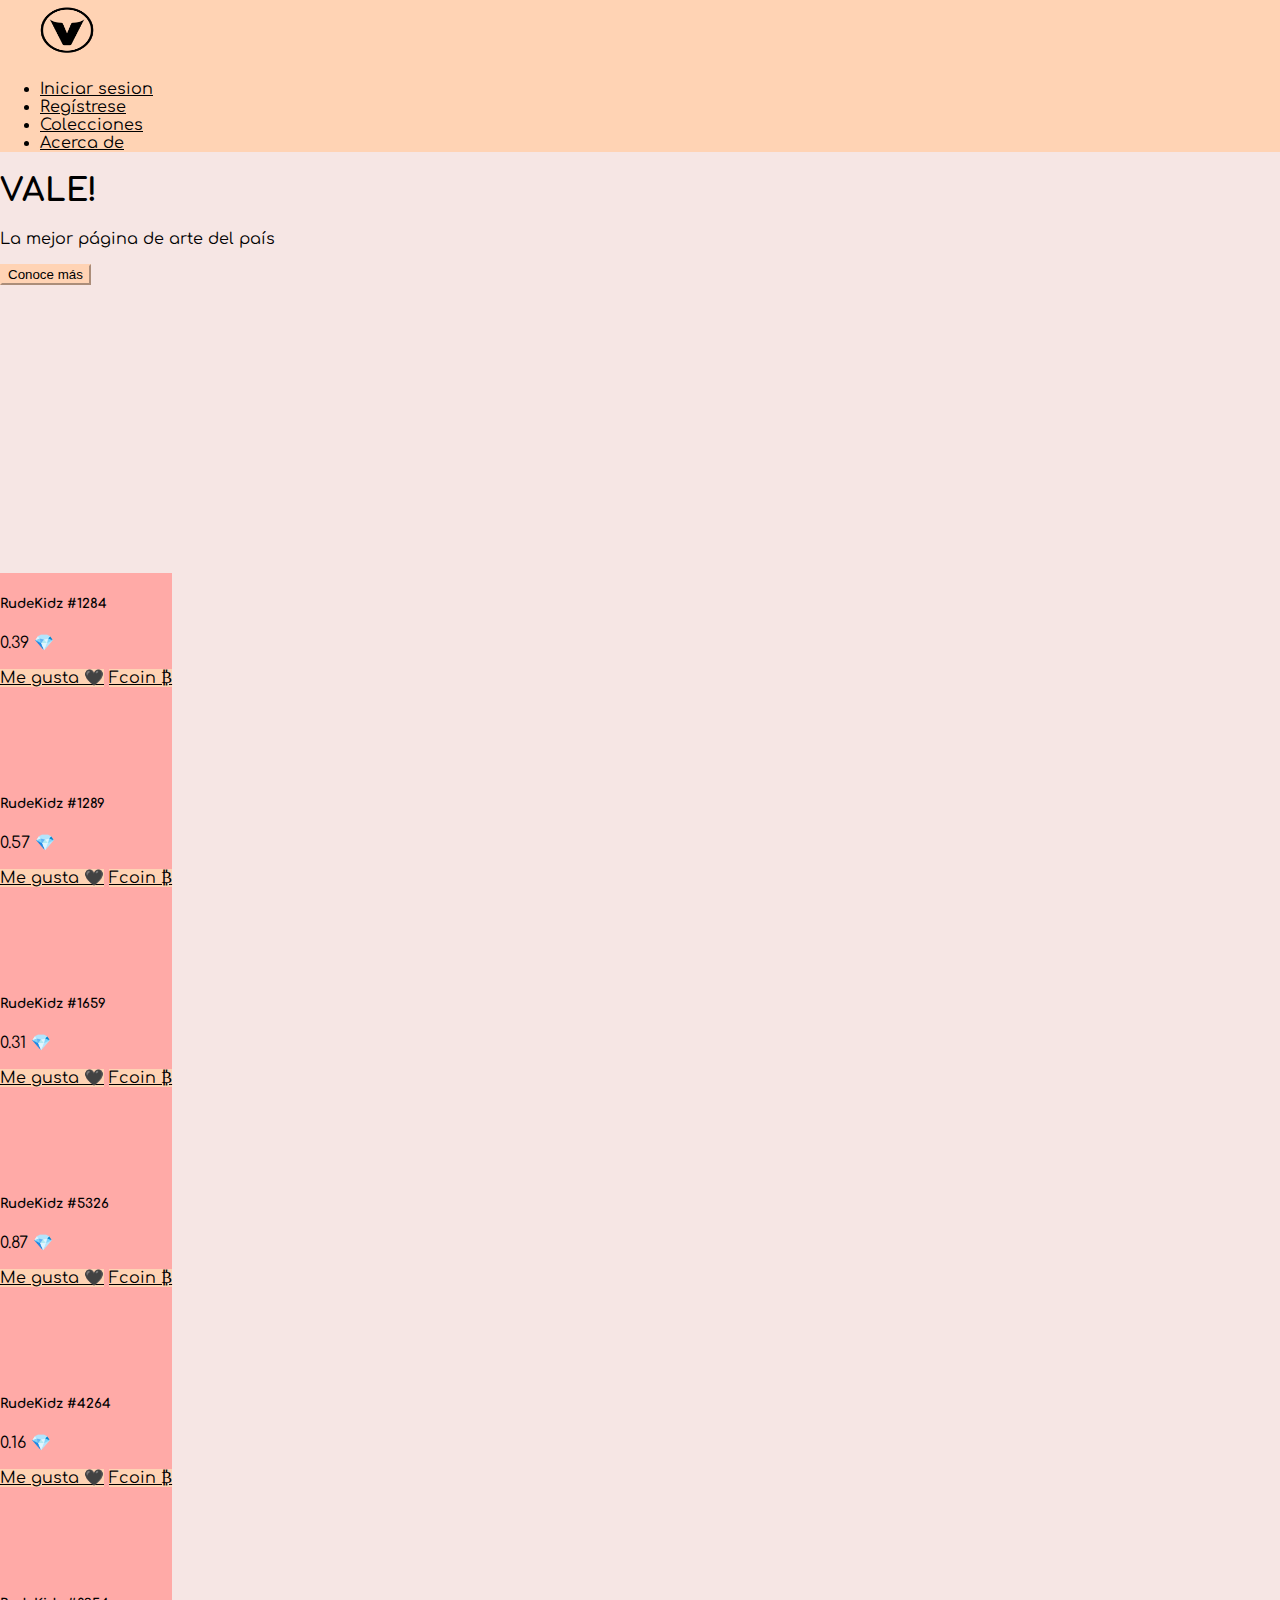
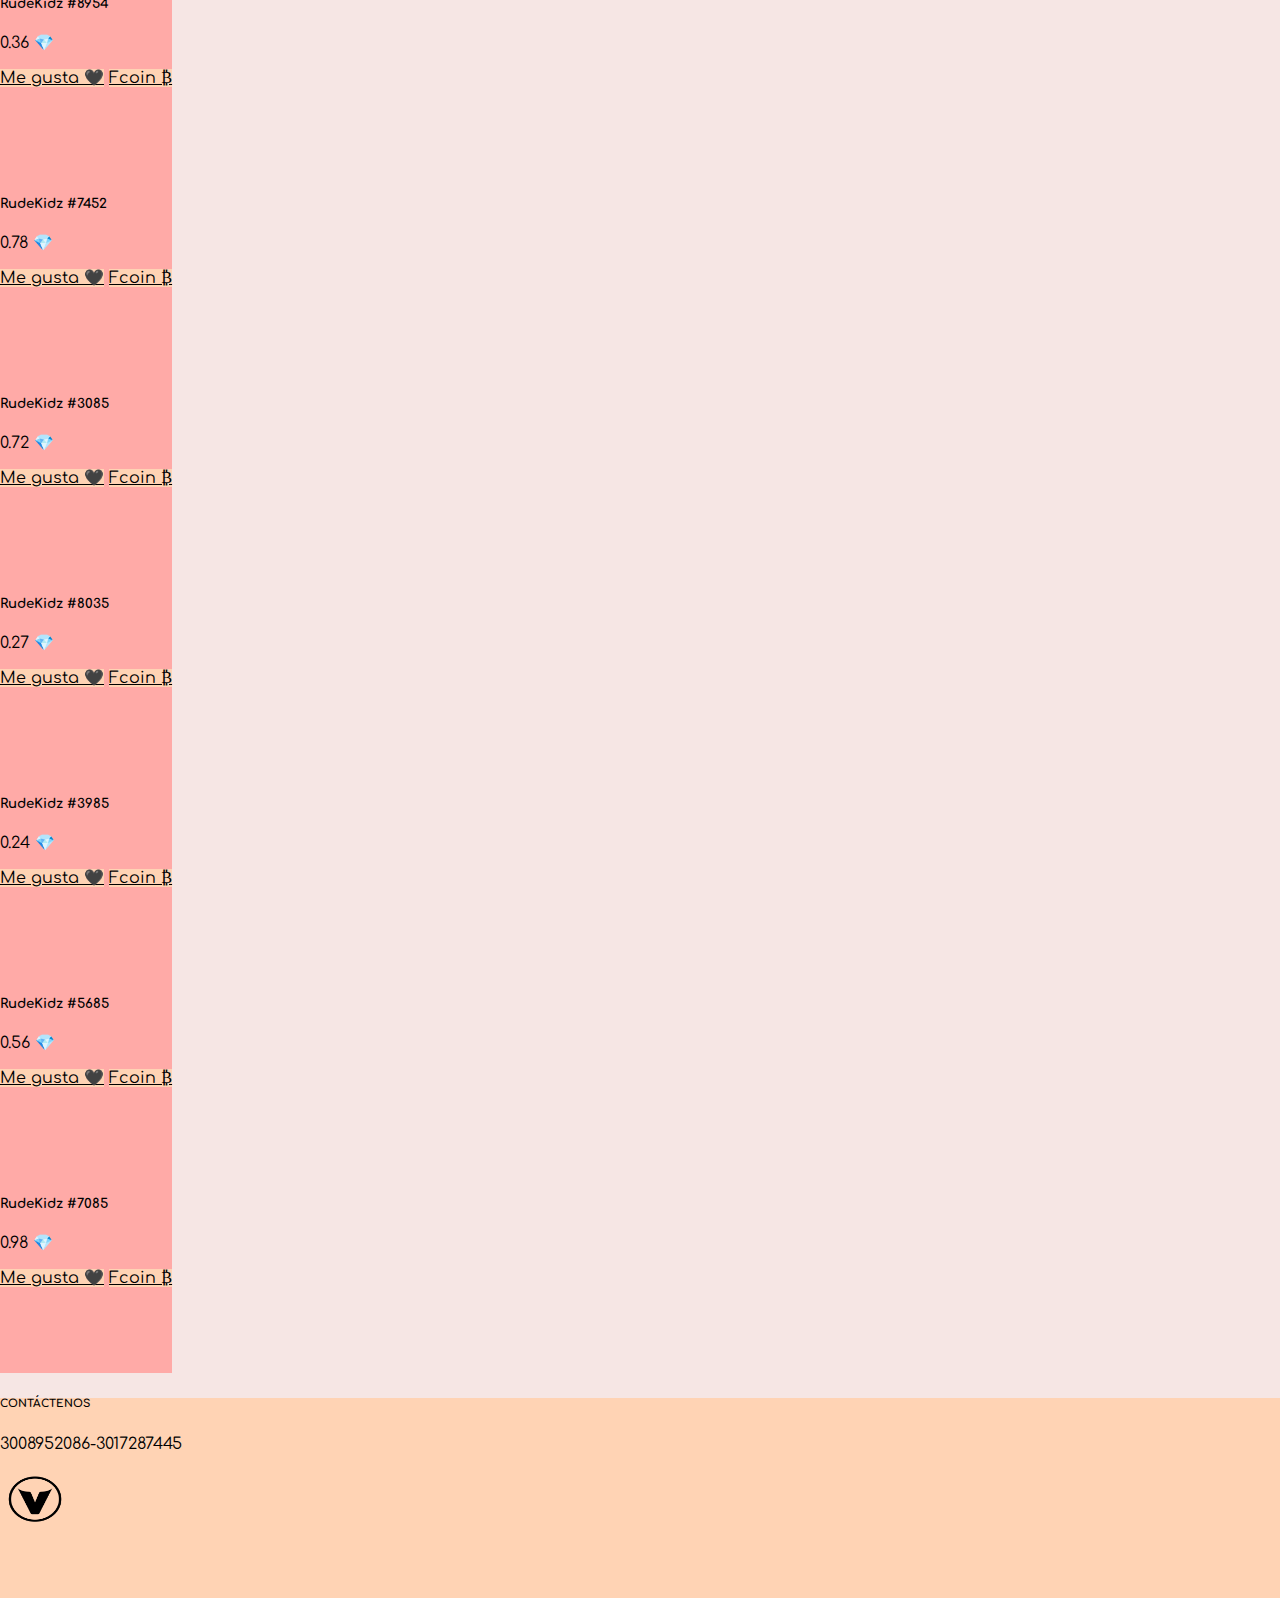
<file: src/main/webapp/index.html>
<!DOCTYPE html>
<html lang="es">
<!-- informacion de la pagina, fuentes y bootstrap -->
<head>
    <meta charset="UTF-8">
    <title>Vale!</title>
    <link href="https://cdn.jsdelivr.net/npm/bootstrap@5.1.3/dist/css/bootstrap.min.css" rel="stylesheet"
          integrity="sha384-1BmE4kWBq78iYhFldvKuhfTAU6auU8tT94WrHftjDbrCEXSU1oBoqyl2QvZ6jIW3" crossorigin="anonymous">
    <link rel="stylesheet" href=./styles/styles.css>
    <link rel="preconnect" href="https://fonts.googleapis.com">
    <link rel="preconnect" href="https://fonts.gstatic.com" crossorigin>
    <link href="https://fonts.googleapis.com/css2?family=Comfortaa:wght@300&display=swap" rel="stylesheet">

</head>

<body>
<!-- Este es el encabezado que contiene el menu -->
<header>
    <nav class="navbar navbar-expand-lg navbar-light" style="background-color:#FFD3B4">
        <a class="navbar-brand" href="index.html">
            <img src="./assets/V_(logo_2010).svg.png" alt="" width="70" height="60">
        </a>
        <ul class="nav">
            <li class="nav-item">
                <a class="nav-link active" aria-current="page" href="Ingresar.html">Iniciar sesion</a>
            </li>
            <li class="nav-item">
                <a class="nav-link" href="registro.html">Regístrese</a>
            </li>
            <li class="nav-item">
                <a class="nav-link" href="#colecciones">Colecciones</a>
            </li>
            <li class="nav-item">
                <a class="nav-link" href="#acerca de">Acerca de</a>
            </li>
        </ul>
    </nav>
    <div class="cover d-flex  justify-content-center align-items-center flex-column">
        <h1>
            VALE!
        </h1>
        <p>
            La mejor página de arte del país
        </p>
        <button class="btn btn-warning">
            Conoce más
        </button>
    </div>
</header>
<!-- Toda esta seccion pertenece a los NFTs -->
<section>
    <div class="container mt-5 mb-5  " id="colecciones">

        <div class="row justify-content-center">
            <div class="col-12 col-sm-6 col-md-4 col-lg-3 mt-2">
                <div class="card">
                    <div class="cover cover-small" style="background-image:url(https://lh3.googleusercontent.com/ZqSBa7z6umZTcSxAW_ux840NmefFD2r4HU-S7TdN4EnkFFVCS3aLbt-4MV9lIeI57pgJj1Tt6UI31ggeqp26RWwXk7HEDhicTv985g=w286) ;"></div>
                    <div class="card-body">
                        <h5 class="card-title">RudeKidz #1284</h5>
                        <p class="card-text">0.39 &#x1F48E</p>
                        <a href="Ingresar.html" class="btn btn-primary">Me gusta &#128420</a>
                        <a href="Ingresar.html" class="btn btn-primary">Fcoin &#8383 </a>
                    </div>
                </div>
            </div>

            <div class="col-12 col-sm-6 col-md-4 col-lg-3 mt-2">
                <div class="card">
                    <div class="cover cover-small" style="background-image:url(https://lh3.googleusercontent.com/8rx6Odhi2tma8qhoeL7E2NBSjCaniZPyg0JBpnRm1-rik_zxD8veBG_p5sXXUYpRG4BU6-WyTGzExXbc29uTXM8RggCVp2bXT8oGLw=w286) ;"></div>
                    <div class="card-body">
                        <h5 class="card-title">RudeKidz #1289 </h5>
                        <p class="card-text">0.57 &#x1F48E </p>
                        <a href="Ingresar.html" class="btn btn-primary">Me gusta &#128420</a>
                        <a href="Ingresar.html" class="btn btn-primary">Fcoin &#8383 </a>
                    </div>
                </div>
            </div>

            <div class="col-12 col-sm-6 col-md-4 col-lg-3 mt-2">
                <div class="card">
                    <div class="cover cover-small" style="background-image:url(https://lh3.googleusercontent.com/N8__4Z-lsQEnTd8JO_P-3pPB-7i_C41czbw1doZnl4sIIpilh4yv74587R9HkpmRlERdIeX6lb4tJpG3eHuHkiOuyh1Or-ya8n9z=w286) ;"></div>
                    <div class="card-body">
                        <h5 class="card-title">RudeKidz #1659 </h5>
                        <p class="card-text">0.31 &#x1F48E</p>
                        <a href="Ingresar.html" class="btn btn-primary">Me gusta &#128420</a>
                        <a href="Ingresar.html" class="btn btn-primary">Fcoin &#8383 </a>
                    </div>
                </div>
            </div>

            <div class="col-12 col-sm-6 col-md-4 col-lg-3 mt-2">
                <div class="card">
                    <div class="cover cover-small" style="background-image:url(https://lh3.googleusercontent.com/kiMK5F6sjf8Dgza5mDXIIIkuabjchdhPqtNrlcCQSb0OpiRTJS8vzcMWKN5-YuizBFdLWhjoq6aqZTkAT49UkFMTqvi7gTE_6bi4tFQ=w286) ;"></div>
                    <div class="card-body">
                        <h5 class="card-title">RudeKidz #5326 </h5>
                        <p class="card-text">0.87 &#x1F48E</p>
                        <a href="Ingresar.html" class="btn btn-primary">Me gusta &#128420</a>
                        <a href="Ingresar.html" class="btn btn-primary">Fcoin &#8383 </a>
                    </div>
                </div>
            </div>

            <div class="col-12 col-sm-6 col-md-4 col-lg-3 mt-2">
                <div class="card">
                    <div class="cover cover-small" style="background-image:url(https://lh3.googleusercontent.com/CtikgQ3yF5BwGgxdDiXWcUULrKtR88IEKSHb2U3vkVSSskaO63g-6NdzYMmzz-YoydgAlF_CNHJ4gyH6PG573UH6VImp2knyfTSR=w286) ;"></div>
                    <div class="card-body">
                        <h5 class="card-title">RudeKidz #4264 </h5>
                        <p class="card-text">0.16 &#x1F48E</p>
                        <a href="Ingresar.html" class="btn btn-primary">Me gusta &#128420</a>
                        <a href="Ingresar.html" class="btn btn-primary">Fcoin &#8383 </a>
                    </div>
                </div>
            </div>

            <div class="col-12 col-sm-6 col-md-4 col-lg-3 mt-2">
                <div class="card">
                    <div class="cover cover-small" style="background-image:url(https://lh3.googleusercontent.com/QLFWtwpnc01fcTFM4Motbp296kM9Viv3IXmcfkoMlEL5IzMANfnRDB0z8W4eBdPIlYmjLnV9wwA8__zvbkkfMwIQWxegeZdQq_a6Sg=w286) ;"></div>
                    <div class="card-body">
                        <h5 class="card-title">RudeKidz #8954 </h5>
                        <p class="card-text">0.36 &#x1F48E</p>
                        <a href="Ingresar.html" class="btn btn-primary">Me gusta &#128420</a>
                        <a href="Ingresar.html" class="btn btn-primary">Fcoin &#8383 </a>
                    </div>
                </div>
            </div>

            <div class="col-12 col-sm-6 col-md-4 col-lg-3 mt-2">
                <div class="card">
                    <div class="cover cover-small" style="background-image:url(https://lh3.googleusercontent.com/HLLghMW8zk3QyJWqWowpfJf2D7gK6rhq_E039gzuPALEFNd_CFuiUuPEJrNmeaSCsf6OTwkhRPhOgBHthlswI2OUr-ME6HdQj3Xv7A=w286) ;"></div>
                    <div class="card-body">
                        <h5 class="card-title">RudeKidz #7452 </h5>
                        <p class="card-text">0.78 &#x1F48E</p>
                        <a href="Ingresar.html" class="btn btn-primary">Me gusta &#128420</a>
                        <a href="Ingresar.html" class="btn btn-primary">Fcoin &#8383 </a>
                    </div>
                </div>
            </div>

            <div class="col-12 col-sm-6 col-md-4 col-lg-3 mt-2">
                <div class="card">
                    <div class="cover cover-small" style="background-image:url(https://lh3.googleusercontent.com/_wS9uIxieBvkPoEAmNsppTQwFDHhshs7BAFHuis-FkPwOqsW5-4MHcE0BhlpSG8Dkjy97uH9_rnsGOL-d3tOkZbBIFQHS2UVCzfaNg=w286) ;"></div>
                    <div class="card-body">
                        <h5 class="card-title">RudeKidz #3085 </h5>
                        <p class="card-text">0.72 &#x1F48E</p>
                        <a href="Ingresar.html" class="btn btn-primary">Me gusta &#128420</a>
                        <a href="Ingresar.html" class="btn btn-primary">Fcoin &#8383 </a>
                    </div>
                </div>
            </div>

            <div class="col-12 col-sm-6 col-md-4 col-lg-3 mt-2">
                <div class="card">
                    <div class="cover cover-small" style="background-image:url(https://lh3.googleusercontent.com/JJIcaWJZj7ltpiDpterflDxzhRr2l-X-p--zlUbUM8kh23DS_XY4K7QVtPhu-Ntan1PW0iaDCMKxIIDH1lhbXZWyfLDaRf7L-jyfX_4=w286) ;"></div>
                    <div class="card-body">
                        <h5 class="card-title">RudeKidz #8035 </h5>
                        <p class="card-text">0.27 &#x1F48E</p>
                        <a href="Ingresar.html" class="btn btn-primary">Me gusta &#128420</a>
                        <a href="Ingresar.html" class="btn btn-primary">Fcoin &#8383 </a>
                    </div>
                </div>
            </div>

            <div class="col-12 col-sm-6 col-md-4 col-lg-3 mt-2">
                <div class="card">
                    <div class="cover cover-small" style="background-image:url(https://lh3.googleusercontent.com/uesgLNkXBqdiQ33H1MS4c9rI7dZfhSNM4WZN0vMO2beNLTFTOWShpd4DZzZdwvpuZDafN6uxBuIBj1F5ubzeB-Wuoe5d-we0PaaCQg=w286) ;"></div>
                    <div class="card-body">
                        <h5 class="card-title">RudeKidz #3985 </h5>
                        <p class="card-text">0.24 &#x1F48E</p>
                        <a href="Ingresar.html" class="btn btn-primary">Me gusta &#128420</a>
                        <a href="Ingresar.html" class="btn btn-primary">Fcoin &#8383 </a>
                    </div>
                </div>
            </div>

            <div class="col-12 col-sm-6 col-md-4 col-lg-3 mt-2">
                <div class="card">
                    <div class="cover cover-small" style="background-image:url(https://lh3.googleusercontent.com/-yuxbYKN1D0xyP8StLL14yLmR9mIe0_TeE_bw2ltS8au2Rao_DxxdGAwpxowr3onnZVbWsx8G2hFiNMXzkJflSpMLR2tiJ6wrXo4=w286) ;"></div>
                    <div class="card-body">
                        <h5 class="card-title">RudeKidz #5685 </h5>
                        <p class="card-text">0.56 &#x1F48E</p>
                        <a href="Ingresar.html" class="btn btn-primary">Me gusta &#128420</a>
                        <a href="Ingresar.html" class="btn btn-primary">Fcoin &#8383 </a>
                    </div>
                </div>
            </div>

            <div class="col-12 col-sm-6 col-md-4 col-lg-3 mt-2">
                <div class="card">
                    <div class="cover cover-small" style="background-image:url(https://lh3.googleusercontent.com/AxzkT8hv3nnF5KROxMmQT9Wy-bs7bVVdMb8hQDlBZYceTksFqEtSK9nsOeYOCTNVyUyTu0hqffhX0HJPY5_A17oilETuo4632Rhbmv8=w286) ;"></div>
                    <a href="Colecciones.html"></a>
                    <div class="card-body">
                        <h5 class="card-title">RudeKidz #7085 </h5>
                        <p class="card-text">0.98 &#x1F48E</p>
                        <a href="Ingresar.html" class="btn btn-primary">Me gusta &#128420</a>
                        <a href="Ingresar.html" class="btn btn-primary">Fcoin &#8383 </a>
                    </div>
                </div>
            </div>
        </div>
    </div>
</section>
<!-- Este pie de pagina muestra la infromacion donde se pueden remitir -->
<footer>
    <div class="clover d-flex justify-content-center align-items-center flex-column" id="acerca de">
        <h6>
            CONTÁCTENOS
        </h6>
        <p>
            3008952086-3017287445
        </p>
        <img src="./assets/V_(logo_2010).svg.png" alt="" width="70" height="60">
    </div>
</footer>
</body>
</html>
</file>
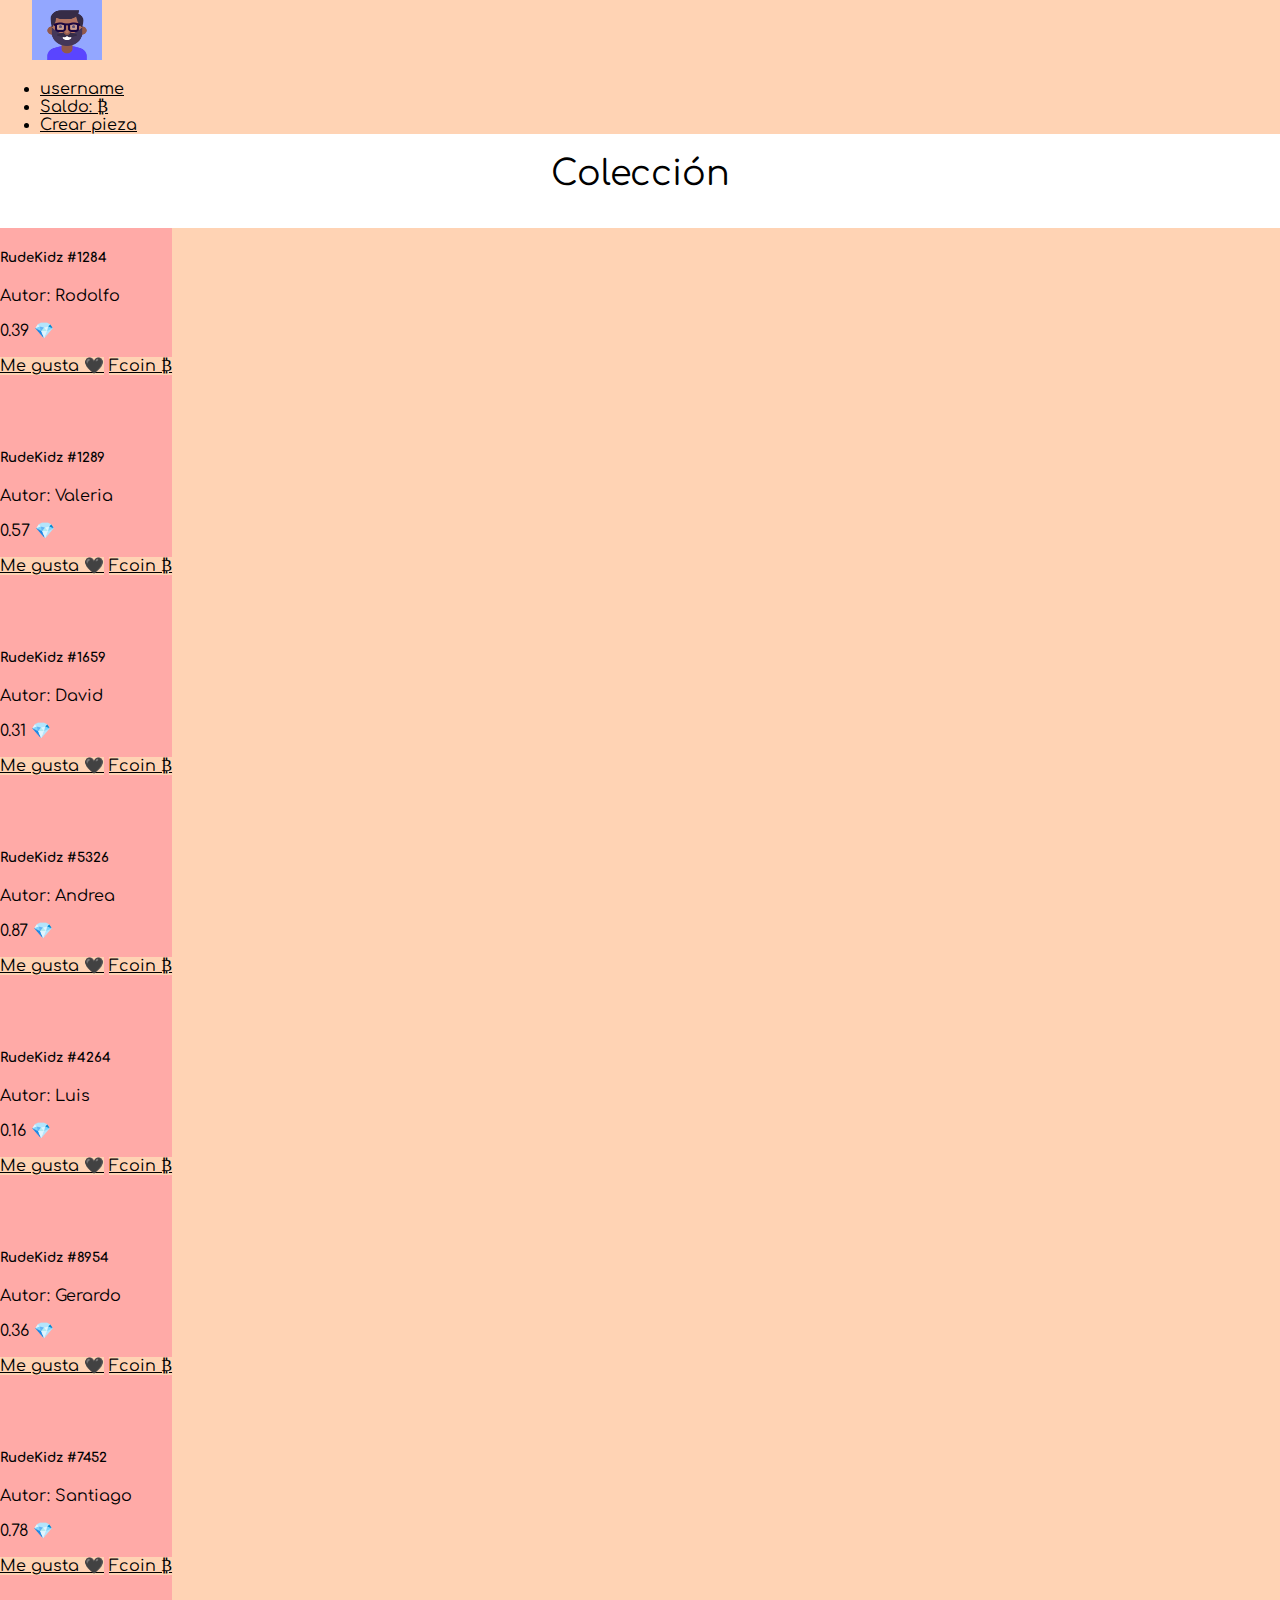
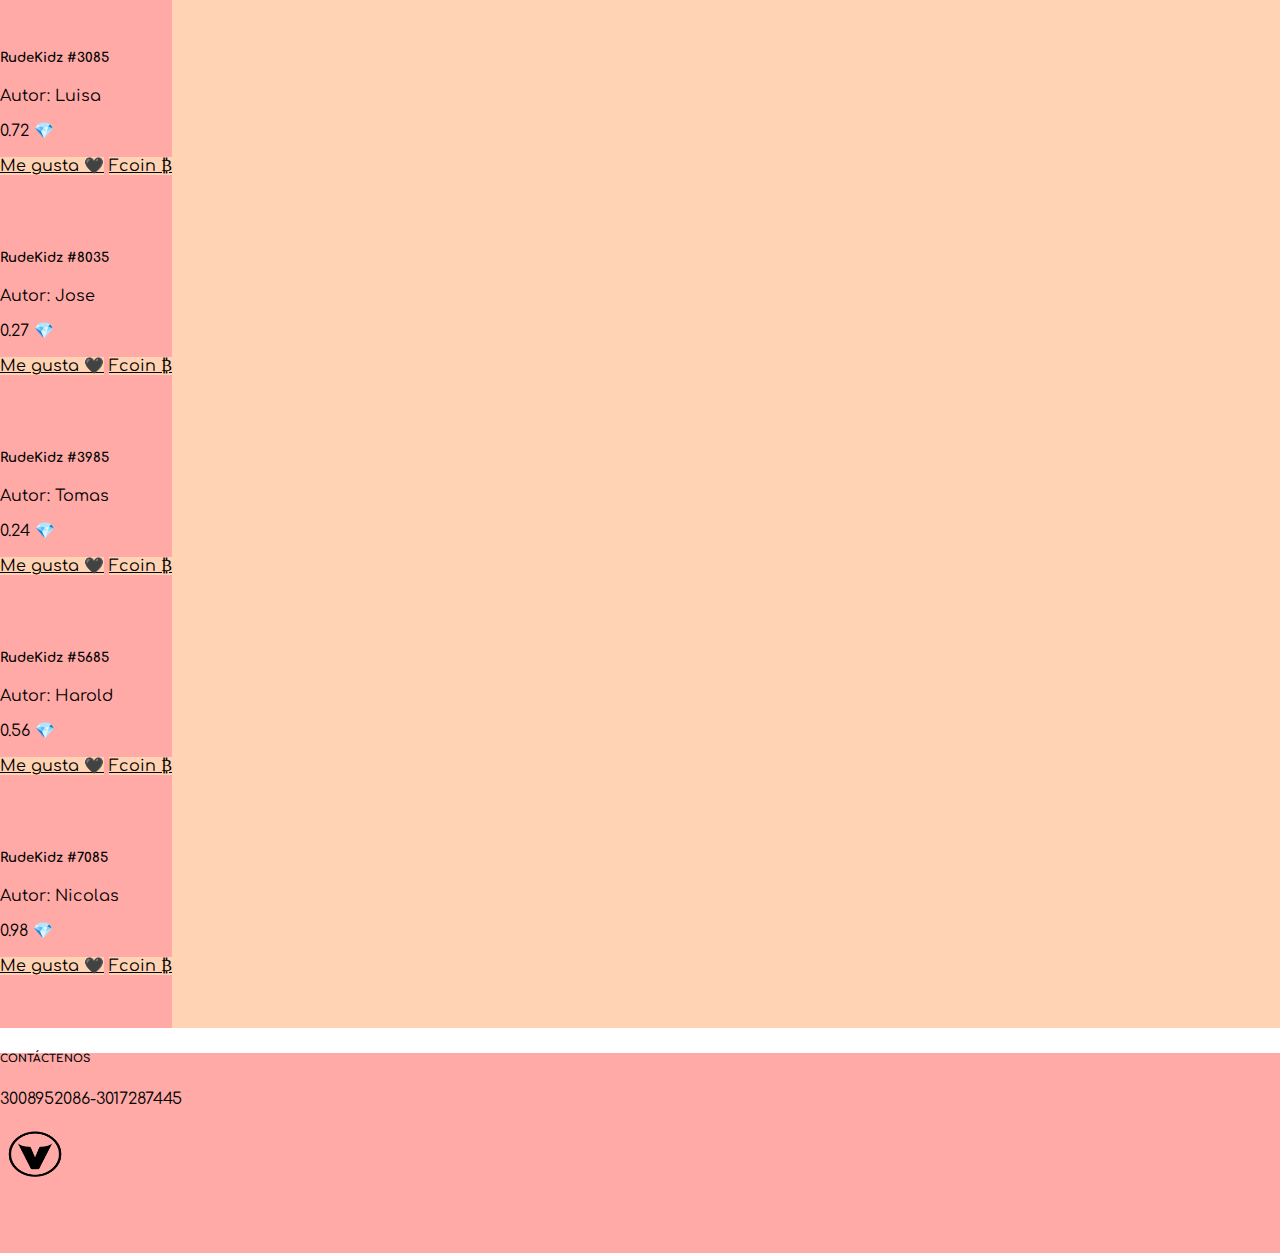
<file: src/main/webapp/coleccionesArtistas.html>
<!DOCTYPE html>
<html lang="es">
<!-- informacion de la pagina, fuentes y bootstrap -->
<head>
    <meta charset="UTF-8">
    <meta http-equiv="X-UA-Compatible" content="IE=edge">
    <meta name="viewport" content="width=device-width, initial-scale=1.0">
    <title>Colecciones artista</title>
    <link href="https://cdn.jsdelivr.net/npm/bootstrap@5.1.3/dist/css/bootstrap.min.css" rel="stylesheet"
          integrity="sha384-1BmE4kWBq78iYhFldvKuhfTAU6auU8tT94WrHftjDbrCEXSU1oBoqyl2QvZ6jIW3" crossorigin="anonymous">
    <link rel="stylesheet" href=./styles/estiloC.css>
    <link rel="preconnect" href="https://fonts.googleapis.com">
    <link rel="preconnect" href="https://fonts.gstatic.com" crossorigin>
    <link href="https://fonts.googleapis.com/css2?family=Comfortaa:wght@300&display=swap" rel="stylesheet">
</head>
<body>
<!-- Este es el encabezado que contiene el menu -->
<header>
    <nav class="navbar navbar-expand-lg navbar-light" style="background-color:#FFD3B4">
        <a class="navbar-brand" href="perfilArtista.html">
            <img src=./assets/avatar1.png alt="" width="70" height="60">
        </a>
        <ul class="nav">
            <li class="nav-item">
                <a class="nav-link active" aria-current="page" href="colecciones_U.html">username</a>
            </li>
            <li class="nav-item">
                <a class="nav-link" aria-current="page" href="recargar.html">Saldo:  &#8383</a>
            </li>
            <li class="nav-item">
                <a class="nav-link" aria-current="page" href="crearPiezas.html">Crear pieza</a>
            </li>
        </ul>
    </nav>
</header>
<!-- Toda esta seccion pertenece a los NFTs -->
<section>
    <p class="titulo">Colección</p>

    <script>
        let form = document.getElementById("log-in-form");
        form.onsubmit = async (e) => {
            e.preventDefault();
            let data = {
                "username": document.getElementById("username").value,
                "password": document.getElementById("password").value,
            }

            let response = await fetch("./api/users/login", {
                "method": "POST",
                "body": JSON.stringify(data),
                "headers": {
                    "Content-type": "application/json"
                }
            });

            let message = response.json();
            alert(message);
            window.location.href = "./perfilComprador.html"
        }

    </script>


    <div class="container mt-5 mb-5  " id="colecciones">

        <div class="row justify-content-center">
            <div class="col-12 col-sm-6 col-md-4 col-lg-3 mt-2">
                <div class="card"><a href=""></a>
                    <div class="cover cover-small"

                         style="background-image:url(https://lh3.googleusercontent.com/ZqSBa7z6umZTcSxAW_ux840NmefFD2r4HU-S7TdN4EnkFFVCS3aLbt-4MV9lIeI57pgJj1Tt6UI31ggeqp26RWwXk7HEDhicTv985g=w286) ;">
                    </div>
                    <div class="card-body">
                        <h5 class="card-title">RudeKidz #1284</h5>
                        <p class="card-text">Autor: Rodolfo</p><p class="card-text">0.39 &#x1F48E</p>
                        <a href="#" class="btn btn-primary">Me gusta &#128420</a>
                        <a href="recargaArtista.html" class="btn btn-primary">Fcoin &#8383 </a>
                    </div>
                </div>
            </div>

            <div class="col-12 col-sm-6 col-md-4 col-lg-3 mt-2">
                <div class="card">
                    <div class="cover cover-small"
                         style="background-image:url(https://lh3.googleusercontent.com/8rx6Odhi2tma8qhoeL7E2NBSjCaniZPyg0JBpnRm1-rik_zxD8veBG_p5sXXUYpRG4BU6-WyTGzExXbc29uTXM8RggCVp2bXT8oGLw=w286) ;">
                    </div>
                    <div class="card-body">
                        <h5 class="card-title">RudeKidz #1289 </h5>
                        <p class="card-text">Autor: Valeria</p><p class="card-text">0.57 &#x1F48E </p>
                        <a href="#" class="btn btn-primary">Me gusta &#128420</a>
                        <a href="recargaArtista.html" class="btn btn-primary">Fcoin &#8383 </a>
                    </div>
                </div>
            </div>

            <div class="col-12 col-sm-6 col-md-4 col-lg-3 mt-2">
                <div class="card">
                    <div class="cover cover-small"
                         style="background-image:url(https://lh3.googleusercontent.com/N8__4Z-lsQEnTd8JO_P-3pPB-7i_C41czbw1doZnl4sIIpilh4yv74587R9HkpmRlERdIeX6lb4tJpG3eHuHkiOuyh1Or-ya8n9z=w286) ;">
                    </div>
                    <div class="card-body">
                        <h5 class="card-title">RudeKidz #1659 </h5>
                        <p class="card-text">Autor: David</p><p class="card-text">0.31 &#x1F48E</p>
                        <a href="#" class="btn btn-primary">Me gusta &#128420</a>
                        <a href="recargaArtista.html" class="btn btn-primary">Fcoin &#8383 </a>
                    </div>
                </div>
            </div>

            <div class="col-12 col-sm-6 col-md-4 col-lg-3 mt-2">
                <div class="card">
                    <div class="cover cover-small"
                         style="background-image:url(https://lh3.googleusercontent.com/kiMK5F6sjf8Dgza5mDXIIIkuabjchdhPqtNrlcCQSb0OpiRTJS8vzcMWKN5-YuizBFdLWhjoq6aqZTkAT49UkFMTqvi7gTE_6bi4tFQ=w286) ;">
                    </div>
                    <div class="card-body">
                        <h5 class="card-title">RudeKidz #5326 </h5>
                        <p class="card-text">Autor: Andrea</p><p class="card-text">0.87 &#x1F48E</p>
                        <a href="#" class="btn btn-primary">Me gusta &#128420</a>
                        <a href="recargaArtista.html" class="btn btn-primary">Fcoin &#8383 </a>
                    </div>
                </div>
            </div>

            <div class="col-12 col-sm-6 col-md-4 col-lg-3 mt-2">
                <div class="card">
                    <div class="cover cover-small"
                         style="background-image:url(https://lh3.googleusercontent.com/CtikgQ3yF5BwGgxdDiXWcUULrKtR88IEKSHb2U3vkVSSskaO63g-6NdzYMmzz-YoydgAlF_CNHJ4gyH6PG573UH6VImp2knyfTSR=w286) ;">
                    </div>
                    <div class="card-body">
                        <h5 class="card-title">RudeKidz #4264 </h5>
                        <p class="card-text">Autor: Luis</p><p class="card-text">0.16 &#x1F48E</p>
                        <a href="#" class="btn btn-primary">Me gusta &#128420</a>
                        <a href="recargaArtista.html" class="btn btn-primary">Fcoin &#8383 </a>
                    </div>
                </div>
            </div>

            <div class="col-12 col-sm-6 col-md-4 col-lg-3 mt-2">
                <div class="card">
                    <div class="cover cover-small"
                         style="background-image:url(https://lh3.googleusercontent.com/QLFWtwpnc01fcTFM4Motbp296kM9Viv3IXmcfkoMlEL5IzMANfnRDB0z8W4eBdPIlYmjLnV9wwA8__zvbkkfMwIQWxegeZdQq_a6Sg=w286) ;">
                    </div>
                    <div class="card-body">
                        <h5 class="card-title">RudeKidz #8954 </h5>
                        <p class="card-text">Autor: Gerardo</p><p class="card-text">0.36 &#x1F48E</p>
                        <a href="#" class="btn btn-primary">Me gusta &#128420</a>
                        <a href="recargaArtista.html" class="btn btn-primary">Fcoin &#8383 </a>
                    </div>
                </div>
            </div>

            <div class="col-12 col-sm-6 col-md-4 col-lg-3 mt-2">
                <div class="card">
                    <div class="cover cover-small"
                         style="background-image:url(https://lh3.googleusercontent.com/HLLghMW8zk3QyJWqWowpfJf2D7gK6rhq_E039gzuPALEFNd_CFuiUuPEJrNmeaSCsf6OTwkhRPhOgBHthlswI2OUr-ME6HdQj3Xv7A=w286) ;">
                    </div>
                    <div class="card-body">
                        <h5 class="card-title">RudeKidz #7452 </h5>
                        <p class="card-text">Autor: Santiago</p><p class="card-text">0.78 &#x1F48E</p>
                        <a href="#" class="btn btn-primary">Me gusta &#128420</a>
                        <a href="recargaArtista.html" class="btn btn-primary">Fcoin &#8383 </a>
                    </div>
                </div>
            </div>

            <div class="col-12 col-sm-6 col-md-4 col-lg-3 mt-2">
                <div class="card">
                    <div class="cover cover-small"
                         style="background-image:url(https://lh3.googleusercontent.com/_wS9uIxieBvkPoEAmNsppTQwFDHhshs7BAFHuis-FkPwOqsW5-4MHcE0BhlpSG8Dkjy97uH9_rnsGOL-d3tOkZbBIFQHS2UVCzfaNg=w286) ;">
                    </div>
                    <div class="card-body">
                        <h5 class="card-title">RudeKidz #3085 </h5>
                        <p class="card-text">Autor: Luisa</p><p class="card-text">0.72 &#x1F48E</p>
                        <a href="#" class="btn btn-primary">Me gusta &#128420</a>
                        <a href="recargaArtista.html" class="btn btn-primary">Fcoin &#8383 </a>
                    </div>
                </div>
            </div>

            <div class="col-12 col-sm-6 col-md-4 col-lg-3 mt-2">
                <div class="card">
                    <div class="cover cover-small"
                         style="background-image:url(https://lh3.googleusercontent.com/JJIcaWJZj7ltpiDpterflDxzhRr2l-X-p--zlUbUM8kh23DS_XY4K7QVtPhu-Ntan1PW0iaDCMKxIIDH1lhbXZWyfLDaRf7L-jyfX_4=w286) ;">
                    </div>
                    <div class="card-body">
                        <h5 class="card-title">RudeKidz #8035 </h5>
                        <p class="card-text">Autor: Jose</p><p class="card-text">0.27 &#x1F48E</p>
                        <a href="#" class="btn btn-primary">Me gusta &#128420</a>
                        <a href="recargaArtista.html" class="btn btn-primary">Fcoin &#8383 </a>
                    </div>
                </div>
            </div>

            <div class="col-12 col-sm-6 col-md-4 col-lg-3 mt-2">
                <div class="card">
                    <div class="cover cover-small"
                         style="background-image:url(https://lh3.googleusercontent.com/uesgLNkXBqdiQ33H1MS4c9rI7dZfhSNM4WZN0vMO2beNLTFTOWShpd4DZzZdwvpuZDafN6uxBuIBj1F5ubzeB-Wuoe5d-we0PaaCQg=w286) ;">
                    </div>
                    <div class="card-body">
                        <h5 class="card-title">RudeKidz #3985 </h5>
                        <p class="card-text">Autor: Tomas</p><p class="card-text">0.24 &#x1F48E</p>
                        <a href="#" class="btn btn-primary">Me gusta &#128420</a>
                        <a href="recargaArtista.html" class="btn btn-primary">Fcoin &#8383 </a>
                    </div>
                </div>
            </div>

            <div class="col-12 col-sm-6 col-md-4 col-lg-3 mt-2">
                <div class="card">
                    <div class="cover cover-small"
                         style="background-image:url(https://lh3.googleusercontent.com/-yuxbYKN1D0xyP8StLL14yLmR9mIe0_TeE_bw2ltS8au2Rao_DxxdGAwpxowr3onnZVbWsx8G2hFiNMXzkJflSpMLR2tiJ6wrXo4=w286) ;">
                    </div>
                    <div class="card-body">
                        <h5 class="card-title">RudeKidz #5685 </h5>
                        <p class="card-text">Autor: Harold</p><p class="card-text">0.56 &#x1F48E</p>
                        <a href="#" class="btn btn-primary">Me gusta &#128420</a>
                        <a href="recargaArtista.html" class="btn btn-primary">Fcoin &#8383 </a>
                    </div>
                </div>
            </div>

            <div class="col-12 col-sm-6 col-md-4 col-lg-3 mt-2">
                <div class="card">
                    <div class="cover cover-small"
                         style="background-image:url(https://lh3.googleusercontent.com/AxzkT8hv3nnF5KROxMmQT9Wy-bs7bVVdMb8hQDlBZYceTksFqEtSK9nsOeYOCTNVyUyTu0hqffhX0HJPY5_A17oilETuo4632Rhbmv8=w286) ;">
                    </div>
                    <div class="card-body">
                        <h5 class="card-title">RudeKidz #7085 </h5>
                        <p class="card-text">Autor: Nicolas</p><p class="card-text">0.98 &#x1F48E</p>
                        <a href="#" class="btn btn-primary">Me gusta &#128420</a>
                        <a href="recargaArtista.html" class="btn btn-primary">Fcoin &#8383 </a>
                    </div>
                </div>
            </div>
        </div>
    </div>
</section>
<!-- Este pie de pagina muestra la infromacion donde se pueden remitir -->
<footer>
    <div class="clover d-flex justify-content-center align-items-center flex-column">
        <h6>
            CONTÁCTENOS
        </h6>
        <p>
            3008952086-3017287445
        </p>
        <a href="index.html"><img src="./assets/V_(logo_2010).svg.png" alt="" width="70" height="60"></a>
    </div>
</footer>
</body>
</html>
</file>
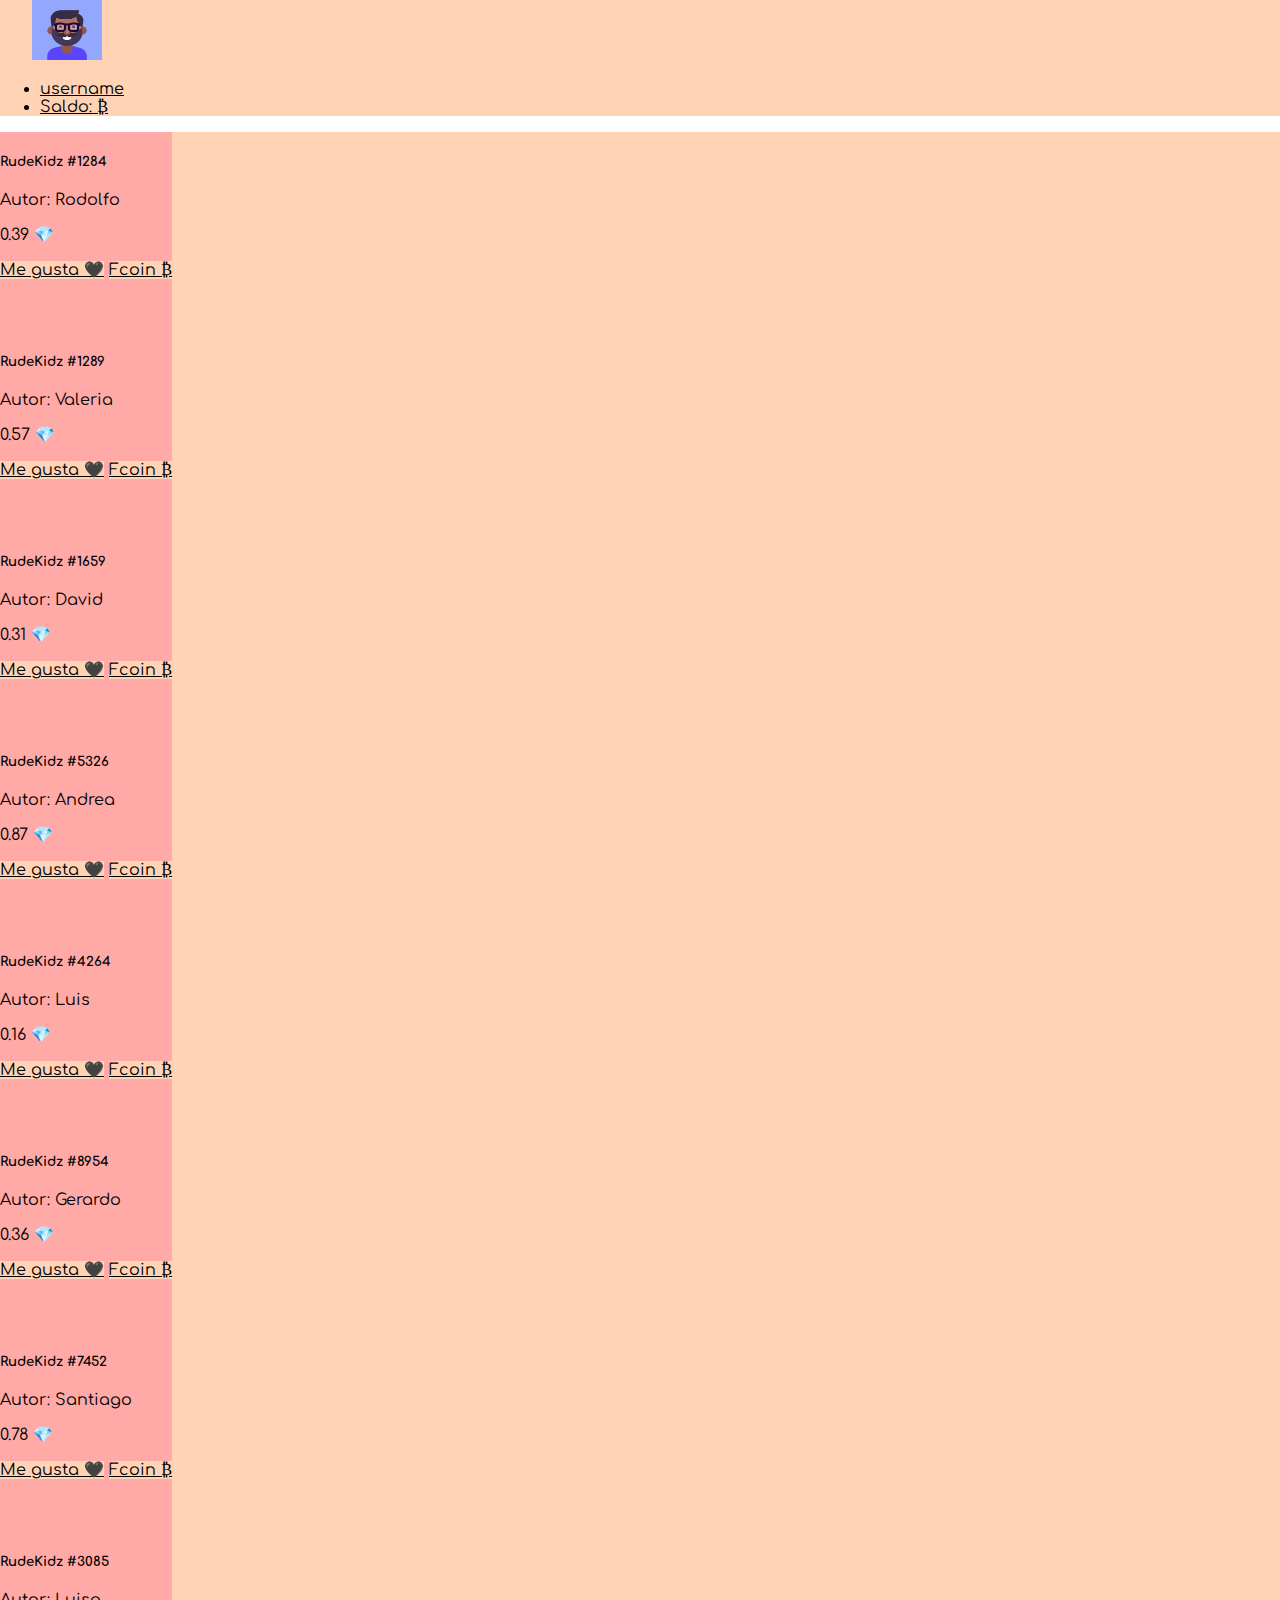
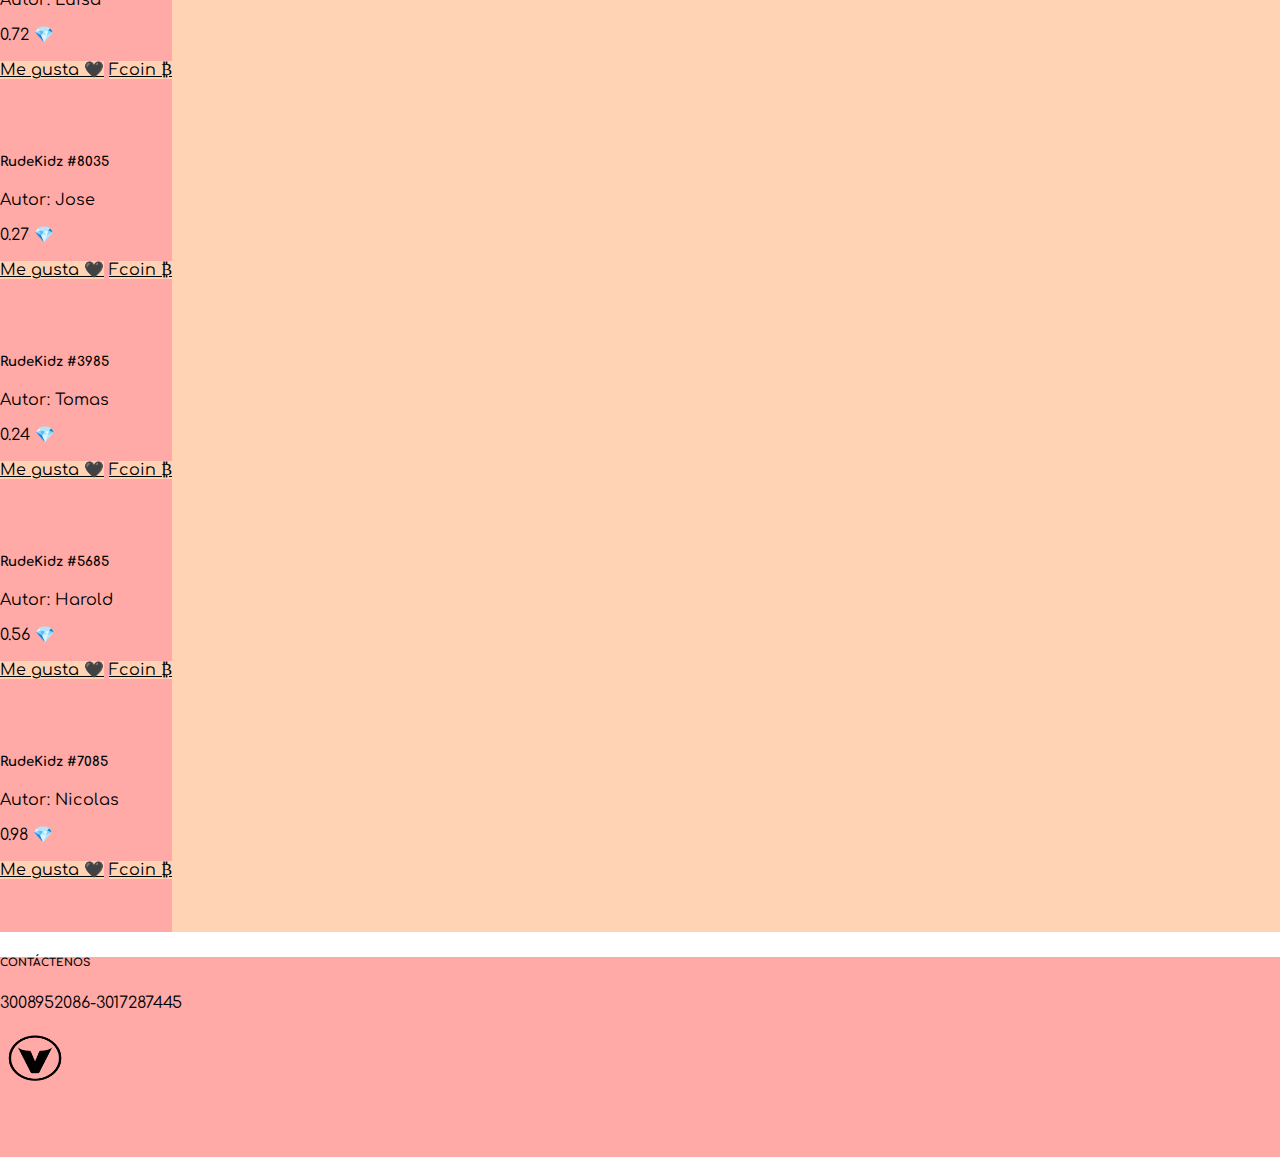
<file: src/main/webapp/coleccionesComprador.html>
<!DOCTYPE html>
<html lang="es">
<!-- informacion de la pagina, fuentes y bootstrap -->
<head>
    <meta charset="UTF-8">
    <meta http-equiv="X-UA-Compatible" content="IE=edge">
    <meta name="viewport" content="width=device-width, initial-scale=1.0">
    <title>Colecciones comprador</title>
    <link href="https://cdn.jsdelivr.net/npm/bootstrap@5.1.3/dist/css/bootstrap.min.css" rel="stylesheet"
          integrity="sha384-1BmE4kWBq78iYhFldvKuhfTAU6auU8tT94WrHftjDbrCEXSU1oBoqyl2QvZ6jIW3" crossorigin="anonymous">
    <link rel="stylesheet" href=./styles/estiloC.css>
    <link rel="preconnect" href="https://fonts.googleapis.com">
    <link rel="preconnect" href="https://fonts.gstatic.com" crossorigin>
    <link href="https://fonts.googleapis.com/css2?family=Comfortaa:wght@300&display=swap" rel="stylesheet">
</head>
<body>
<!-- Este es el encabezado el que contiene el menu -->
<header>
    <nav class="navbar navbar-expand-lg navbar-light" style="background-color:#FFD3B4">
        <a class="navbar-brand" href="perfilComprador.html">
            <img src=./assets/avatar1.png alt="" width="70" height="60">
        </a>
        <ul class="nav">
            <li class="nav-item">
                <a class="nav-link active" aria-current="page" href="perfilComprador.html">username</a>
            </li>
            <li class="nav-item">
                <a class="nav-link" aria-current="page" href="recargarComprador.html">Saldo:  &#8383</a>
            </li>
        </ul>
    </nav>
</header>
<!-- Toda esta seccion pertenece a los NFTs -->
<section>
    <div class="container mt-5 mb-5  " id="colecciones">

        <div class="row justify-content-center">
            <div class="col-12 col-sm-6 col-md-4 col-lg-3 mt-2">
                <div class="card"><a href=""></a>
                    <div class="cover cover-small"

                         style="background-image:url(https://lh3.googleusercontent.com/ZqSBa7z6umZTcSxAW_ux840NmefFD2r4HU-S7TdN4EnkFFVCS3aLbt-4MV9lIeI57pgJj1Tt6UI31ggeqp26RWwXk7HEDhicTv985g=w286) ;">
                    </div>
                    <div class="card-body">
                        <h5 class="card-title">RudeKidz #1284</h5>
                        <p class="card-text">Autor: Rodolfo</p><p class="card-text">0.39 &#x1F48E</p>
                        <a href="#" class="btn btn-primary">Me gusta &#128420</a>
                        <a href="recargarComprador.html" class="btn btn-primary">Fcoin &#8383 </a>
                    </div>
                </div>
            </div>

            <div class="col-12 col-sm-6 col-md-4 col-lg-3 mt-2">
                <div class="card">
                    <div class="cover cover-small"
                         style="background-image:url(https://lh3.googleusercontent.com/8rx6Odhi2tma8qhoeL7E2NBSjCaniZPyg0JBpnRm1-rik_zxD8veBG_p5sXXUYpRG4BU6-WyTGzExXbc29uTXM8RggCVp2bXT8oGLw=w286) ;">
                    </div>
                    <div class="card-body">
                        <h5 class="card-title">RudeKidz #1289 </h5>
                        <p class="card-text">Autor: Valeria</p><p class="card-text">0.57 &#x1F48E </p>
                        <a href="#" class="btn btn-primary">Me gusta &#128420</a>
                        <a href="recargarComprador.html" class="btn btn-primary">Fcoin &#8383 </a>
                    </div>
                </div>
            </div>

            <div class="col-12 col-sm-6 col-md-4 col-lg-3 mt-2">
                <div class="card">
                    <div class="cover cover-small"
                         style="background-image:url(https://lh3.googleusercontent.com/N8__4Z-lsQEnTd8JO_P-3pPB-7i_C41czbw1doZnl4sIIpilh4yv74587R9HkpmRlERdIeX6lb4tJpG3eHuHkiOuyh1Or-ya8n9z=w286) ;">
                    </div>
                    <div class="card-body">
                        <h5 class="card-title">RudeKidz #1659 </h5>
                        <p class="card-text">Autor: David</p><p class="card-text">0.31 &#x1F48E</p>

                        <a href="#" class="btn btn-primary">Me gusta &#128420</a>
                        <a href="recargarComprador.html" class="btn btn-primary">Fcoin &#8383 </a>
                    </div>
                </div>
            </div>

            <div class="col-12 col-sm-6 col-md-4 col-lg-3 mt-2">
                <div class="card">
                    <div class="cover cover-small"
                         style="background-image:url(https://lh3.googleusercontent.com/kiMK5F6sjf8Dgza5mDXIIIkuabjchdhPqtNrlcCQSb0OpiRTJS8vzcMWKN5-YuizBFdLWhjoq6aqZTkAT49UkFMTqvi7gTE_6bi4tFQ=w286) ;">
                    </div>
                    <div class="card-body">
                        <h5 class="card-title">RudeKidz #5326 </h5>
                        <p class="card-text">Autor: Andrea</p><p class="card-text">0.87 &#x1F48E</p>
                        <a href="#" class="btn btn-primary">Me gusta &#128420</a>
                        <a href="recargarComprador.html" class="btn btn-primary">Fcoin &#8383 </a>
                    </div>
                </div>
            </div>

            <div class="col-12 col-sm-6 col-md-4 col-lg-3 mt-2">
                <div class="card">
                    <div class="cover cover-small"
                         style="background-image:url(https://lh3.googleusercontent.com/CtikgQ3yF5BwGgxdDiXWcUULrKtR88IEKSHb2U3vkVSSskaO63g-6NdzYMmzz-YoydgAlF_CNHJ4gyH6PG573UH6VImp2knyfTSR=w286) ;">
                    </div>
                    <div class="card-body">
                        <h5 class="card-title">RudeKidz #4264 </h5>
                        <p class="card-text">Autor: Luis</p><p class="card-text">0.16 &#x1F48E</p>
                        <a href="#" class="btn btn-primary">Me gusta &#128420</a>
                        <a href="recargarComprador.html" class="btn btn-primary">Fcoin &#8383 </a>
                    </div>
                </div>
            </div>

            <div class="col-12 col-sm-6 col-md-4 col-lg-3 mt-2">
                <div class="card">
                    <div class="cover cover-small"
                         style="background-image:url(https://lh3.googleusercontent.com/QLFWtwpnc01fcTFM4Motbp296kM9Viv3IXmcfkoMlEL5IzMANfnRDB0z8W4eBdPIlYmjLnV9wwA8__zvbkkfMwIQWxegeZdQq_a6Sg=w286) ;">
                    </div>
                    <div class="card-body">
                        <h5 class="card-title">RudeKidz #8954 </h5>
                        <p class="card-text">Autor: Gerardo</p><p class="card-text">0.36 &#x1F48E</p>
                        <a href="#" class="btn btn-primary">Me gusta &#128420</a>
                        <a href="recargarComprador.html" class="btn btn-primary">Fcoin &#8383 </a>
                    </div>
                </div>
            </div>

            <div class="col-12 col-sm-6 col-md-4 col-lg-3 mt-2">
                <div class="card">
                    <div class="cover cover-small"
                         style="background-image:url(https://lh3.googleusercontent.com/HLLghMW8zk3QyJWqWowpfJf2D7gK6rhq_E039gzuPALEFNd_CFuiUuPEJrNmeaSCsf6OTwkhRPhOgBHthlswI2OUr-ME6HdQj3Xv7A=w286) ;">
                    </div>
                    <div class="card-body">
                        <h5 class="card-title">RudeKidz #7452 </h5>
                        <p class="card-text">Autor: Santiago</p><p class="card-text">0.78 &#x1F48E</p>
                        <a href="#" class="btn btn-primary">Me gusta &#128420</a>
                        <a href="recargarComprador.html" class="btn btn-primary">Fcoin &#8383 </a>
                    </div>
                </div>
            </div>

            <div class="col-12 col-sm-6 col-md-4 col-lg-3 mt-2">
                <div class="card">
                    <div class="cover cover-small"
                         style="background-image:url(https://lh3.googleusercontent.com/_wS9uIxieBvkPoEAmNsppTQwFDHhshs7BAFHuis-FkPwOqsW5-4MHcE0BhlpSG8Dkjy97uH9_rnsGOL-d3tOkZbBIFQHS2UVCzfaNg=w286) ;">
                    </div>
                    <div class="card-body">
                        <h5 class="card-title">RudeKidz #3085 </h5>
                        <p class="card-text">Autor: Luisa</p><p class="card-text">0.72 &#x1F48E</p>
                        <a href="#" class="btn btn-primary">Me gusta &#128420</a>
                        <a href="recargarComprador.html" class="btn btn-primary">Fcoin &#8383 </a>
                    </div>
                </div>
            </div>

            <div class="col-12 col-sm-6 col-md-4 col-lg-3 mt-2">
                <div class="card">
                    <div class="cover cover-small"
                         style="background-image:url(https://lh3.googleusercontent.com/JJIcaWJZj7ltpiDpterflDxzhRr2l-X-p--zlUbUM8kh23DS_XY4K7QVtPhu-Ntan1PW0iaDCMKxIIDH1lhbXZWyfLDaRf7L-jyfX_4=w286) ;">
                    </div>
                    <div class="card-body">
                        <h5 class="card-title">RudeKidz #8035 </h5>
                        <p class="card-text">Autor: Jose</p><p class="card-text">0.27 &#x1F48E</p>
                        <a href="#" class="btn btn-primary">Me gusta &#128420</a>
                        <a href="recargarComprador.html" class="btn btn-primary">Fcoin &#8383 </a>
                    </div>
                </div>
            </div>

            <div class="col-12 col-sm-6 col-md-4 col-lg-3 mt-2">
                <div class="card">
                    <div class="cover cover-small"
                         style="background-image:url(https://lh3.googleusercontent.com/uesgLNkXBqdiQ33H1MS4c9rI7dZfhSNM4WZN0vMO2beNLTFTOWShpd4DZzZdwvpuZDafN6uxBuIBj1F5ubzeB-Wuoe5d-we0PaaCQg=w286) ;">
                    </div>
                    <div class="card-body">
                        <h5 class="card-title">RudeKidz #3985 </h5>
                        <p class="card-text">Autor: Tomas</p><p class="card-text">0.24 &#x1F48E</p>
                        <a href="#" class="btn btn-primary">Me gusta &#128420</a>
                        <a href="recargarComprador.html" class="btn btn-primary">Fcoin &#8383 </a>
                    </div>
                </div>
            </div>

            <div class="col-12 col-sm-6 col-md-4 col-lg-3 mt-2">
                <div class="card">
                    <div class="cover cover-small"
                         style="background-image:url(https://lh3.googleusercontent.com/-yuxbYKN1D0xyP8StLL14yLmR9mIe0_TeE_bw2ltS8au2Rao_DxxdGAwpxowr3onnZVbWsx8G2hFiNMXzkJflSpMLR2tiJ6wrXo4=w286) ;">
                    </div>
                    <div class="card-body">
                        <h5 class="card-title">RudeKidz #5685 </h5>
                        <p class="card-text">Autor: Harold</p><p class="card-text">0.56 &#x1F48E</p>
                        <a href="#" class="btn btn-primary">Me gusta &#128420</a>
                        <a href="recargarComprador.html" class="btn btn-primary">Fcoin &#8383 </a>
                    </div>
                </div>
            </div>

            <div class="col-12 col-sm-6 col-md-4 col-lg-3 mt-2">
                <div class="card">
                    <div class="cover cover-small"
                         style="background-image:url(https://lh3.googleusercontent.com/AxzkT8hv3nnF5KROxMmQT9Wy-bs7bVVdMb8hQDlBZYceTksFqEtSK9nsOeYOCTNVyUyTu0hqffhX0HJPY5_A17oilETuo4632Rhbmv8=w286) ;">
                    </div>
                    <div class="card-body">
                        <h5 class="card-title">RudeKidz #7085 </h5>
                        <p class="card-text">Autor: Nicolas</p><p class="card-text">0.98 &#x1F48E</p>
                        <a href="#" class="btn btn-primary">Me gusta &#128420</a>
                        <a href="recargarComprador.html" class="btn btn-primary">Fcoin &#8383 </a>
                    </div>
                </div>
            </div>
        </div>
    </div>
</section>
<!-- Este pie de pagina muestra la infromacion donde se pueden remitir -->
<footer>
    <div class="clover d-flex justify-content-center align-items-center flex-column">
        <h6>
            CONTÁCTENOS
        </h6>
        <p>
            3008952086-3017287445
        </p>
        <a href="index.html"><img src="./assets/V_(logo_2010).svg.png" alt="" width="70" height="60"></a>
    </div>
</footer>
</body>
</html>
</file>
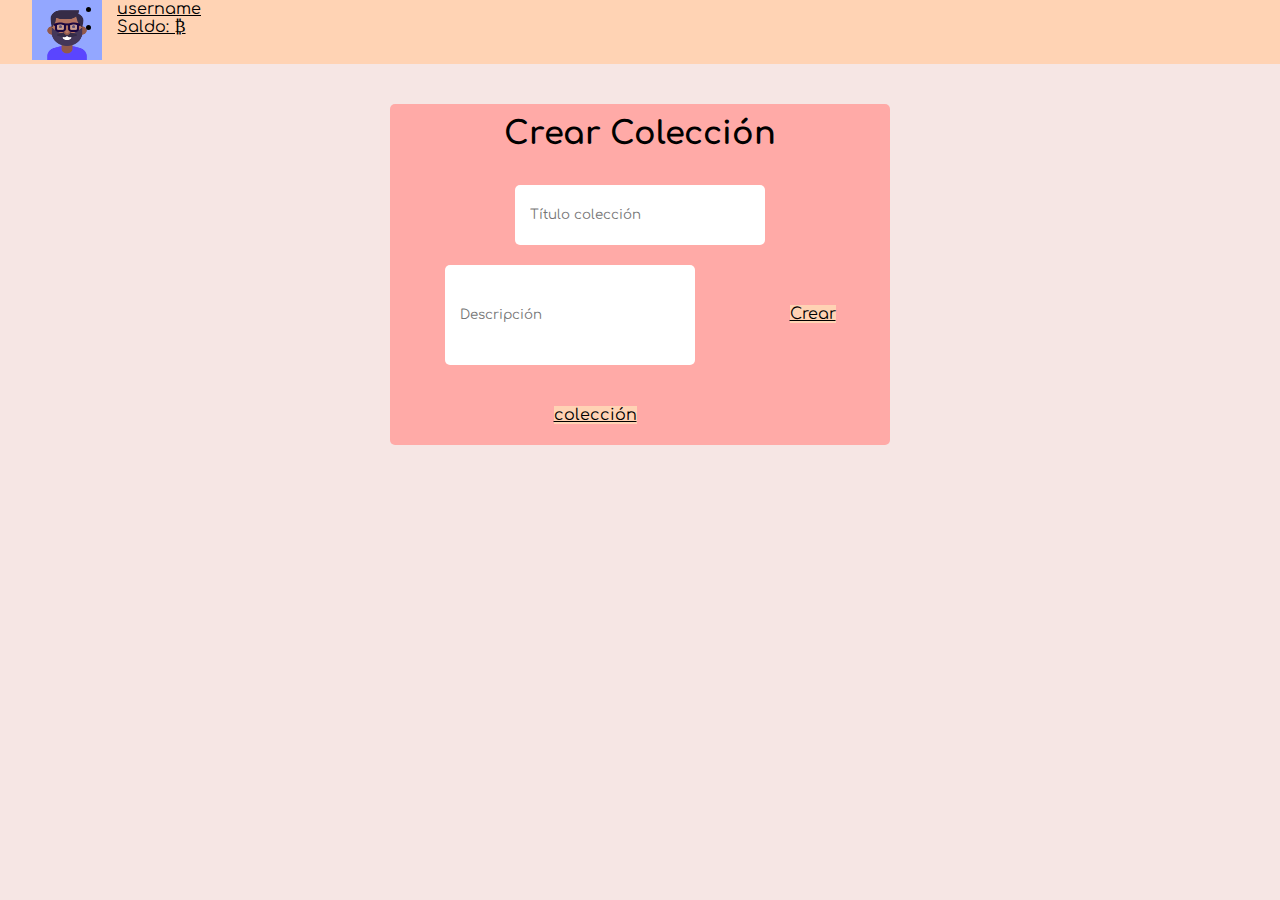
<file: src/main/webapp/crearColeccion.html>
<!DOCTYPE html>
<html lang="en">
<head>
    <meta charset="UTF-8">
    <meta http-equiv="X-UA-Compatible" content="IE=edge">
    <meta name="viewport" content="width=device-width, initial-scale=1.0">
    <title>Crear Colección</title>
    <link href="https://cdn.jsdelivr.net/npm/bootstrap@5.1.3/dist/css/bootstrap.min.css" rel="stylesheet"
          integrity="sha384-1BmE4kWBq78iYhFldvKuhfTAU6auU8tT94WrHftjDbrCEXSU1oBoqyl2QvZ6jIW3" crossorigin="anonymous">
    <link rel="stylesheet" href=./styles/estilo_c.css>
    <link rel="preconnect" href="https://fonts.googleapis.com">
    <link rel="preconnect" href="https://fonts.gstatic.com" crossorigin>
    <link href="https://fonts.googleapis.com/css2?family=Comfortaa:wght@300&display=swap" rel="stylesheet">
</head>
<body>
<header>
    <nav class="navbar navbar-expand-lg navbar-light" style="background-color:#FFD3B4">
        <a class="navbar-brand" href="perfilArtista.html">
            <img src=./assets/avatar1.png alt="" width="70" height="60">
        </a>
        <ul class="nav">
            <li class="nav-item">
                <a class="nav-link active" aria-current="page" href="perfilArtista.html">username</a>
            </li>
            <li class="nav-item">
                <a class="nav-link" aria-current="page" href="recargarArtista.html">Saldo:  &#8383</a>
            </li>
        </ul>
    </nav>
</header>

<div class="container">
    <div class="crear-piezas">
        <form id="create-collection">
            <div class="crear-coleccion">
                <form id="create-art">
                    <h1 class="titulo">Crear Colección</h1>
                    <input class="cajas" name="title" id="title" type="title" placeholder="Título colección">
                    <input class="cajad" name="description" id="description" type="descripcion" placeholder="Descripción">
                    <a href="./perfilArtista.html" class="btn btn-primary" type="submit">Crear colección</a>
                </form>
            </div>
        </form>
    </div>
</div>
<script>
    // Getting form by Id
    let createUserForm = document.getElementById("create-art");
    // Triggering event when submit
    createUserForm.onsubmit = async (e) => {
        e.preventDefault();
        var data = {
            "title": document.getElementById("title").value,
            "descriptiom": document.getElementById("description").value
        };
        // Making the request
        let response = await fetch("./api/nfts/colections", {
            method: "POST",
            headers: {
                'Content-type': 'application/json',
            },
            body: JSON.stringify(data)
        });
        // Extracting response as text
        let message = await response.json();
        alert(message);
    };
</script>


</body>
</html>
</file>
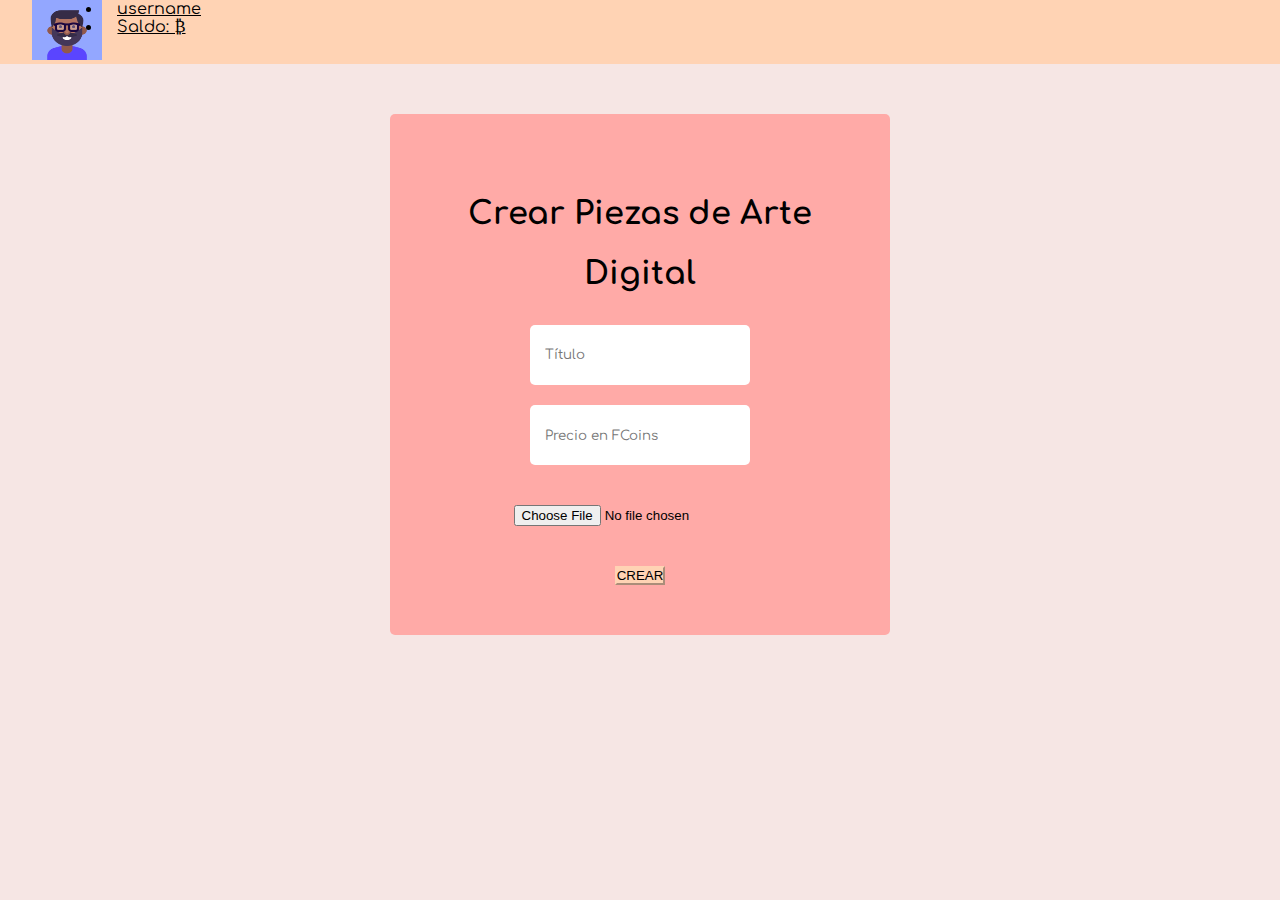
<file: src/main/webapp/crearPiezas.html>
<!DOCTYPE html>
<html lang="es">
<!-- informacion de la pagina, fuentes y bootstrap -->
<head>
    <meta charset="UTF-8">
    <meta http-equiv="X-UA-Compatible" content="IE=edge">
    <meta name="viewport" content="width=device-width, initial-scale=1.0">
    <title>Crea piezas de arte Digital</title>
    <link href="https://cdn.jsdelivr.net/npm/bootstrap@5.1.3/dist/css/bootstrap.min.css" rel="stylesheet"
          integrity="sha384-1BmE4kWBq78iYhFldvKuhfTAU6auU8tT94WrHftjDbrCEXSU1oBoqyl2QvZ6jIW3" crossorigin="anonymous">
    <link rel="stylesheet" href=./styles/estiloPiezas.css>
    <link rel="preconnect" href="https://fonts.googleapis.com">
    <link rel="preconnect" href="https://fonts.gstatic.com" crossorigin>
    <link href="https://fonts.googleapis.com/css2?family=Comfortaa:wght@300&display=swap" rel="stylesheet">
</head>

<body>
<!-- Este es el encabezado el que contiene el menu -->
<header>
    <nav class="navbar navbar-expand-lg navbar-light" style="background-color:#FFD3B4">
        <a class="navbar-brand" href="perfilArtista.html">
            <img src=./assets/avatar1.png alt="" width="70" height="60">
        </a>
        <ul class="nav">
            <li class="nav-item">
                <a class="nav-link active" aria-current="page" href="perfilArtista.html">username</a>
            </li>
            <li class="nav-item">
                <a class="nav-link" aria-current="page" href="recargarArtista.html">Saldo:  &#8383</a>
            </li>
        </ul>
    </nav>
</header>
<!-- formulario para crear pieza -->
<div class="container">
    <div class="crear-piezas">
        <form id="create-art">
            <h1 class="titulo">Crear Piezas de Arte Digital</h1>
            <input class="cajas" name="title" id="title" type="title" placeholder="Título"/>
            <input class="cajas" name="Fcoins" id="Fcoins" type="Fcoins" placeholder="Precio en FCoins"/>
            <p class="selec-archivo">
                <input type="file" id="image_url" required/>
            </p>
            <input class="btn" type="submit" value="CREAR"/>
        </form>
    </div>
</div>
<script>
    let createArtForm = document.getElementById("create-art");
    createArtForm.onsubmit = async (e) => {
        e.preventDefault();
        let data = {
            "title": document.getElementById("title").value,
            "Fcoins": document.getElementById("Fcoins").value,
            "image_url": document.getElementById("image_url").value
        };

        let response = await fetch("./api/nfts", {
            method: "POST",
            body: JSON.stringify(data),
            headers: {
                'Content-type': 'application/json',
            }
        });

        let message = await response.json();
        alert(message);
    }

</script>

</body>

</html>
</file>
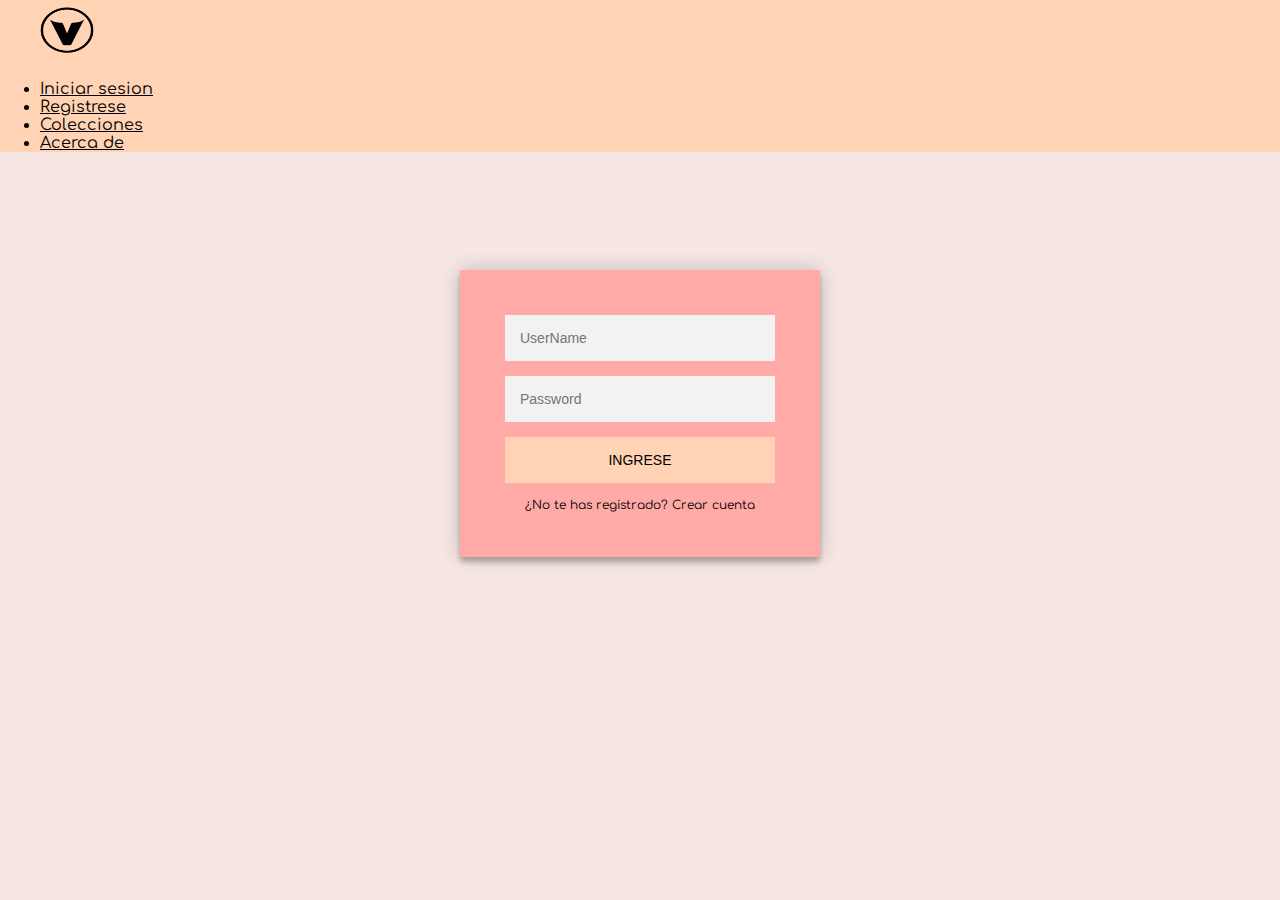
<file: src/main/webapp/Ingresar.html>
<!DOCTYPE html>
<html lang="es">
<!-- informacion de la pagina, fuentes y bootstrap -->
<head>
  <title>Login</title>
  <link href="https://cdn.jsdelivr.net/npm/bootstrap@5.1.3/dist/css/bootstrap.min.css" rel="stylesheet"
        integrity="sha384-1BmE4kWBq78iYhFldvKuhfTAU6auU8tT94WrHftjDbrCEXSU1oBoqyl2QvZ6jIW3" crossorigin="anonymous">
  <link rel="stylesheet" href=./styles/estiloI.css>
  <link rel="preconnect" href="https://fonts.googleapis.com">
  <link rel="preconnect" href="https://fonts.gstatic.com" crossorigin>
  <link href="https://fonts.googleapis.com/css2?family=Comfortaa:wght@300&display=swap" rel="stylesheet">
</head>
<body>
<!-- Este es el encabezado el que contiene el menu -->
<header>
  <nav class="navbar navbar-expand-lg navbar-light">
    <a class="navbar-brand" href="index.html">
      <img src="./assets/V_(logo_2010).svg.png" alt="" width="70" height="60">
    </a>
    <ul class="nav">
      <li class="nav-item">
        <a class="nav-link active" aria-current="page" href="Ingresar.html">Iniciar sesion</a>
      </li>
      <li class="nav-item">
        <a class="nav-link" href="registro.html">Registrese</a>
      </li>
      <li class="nav-item">
        <a class="nav-link" href="index.html">Colecciones</a>
      </li>
      <li class="nav-item">
        <a class="nav-link" href="index.html">Acerca de</a>
      </li>
    </ul>
  </nav>
</header>
<!-- Este es el formulario con el cual el usuario puede iniciar sesion -->
<div class="login-page" >
  <div class="form">

    <form class="login-form" id="log-in-form">
      <input name="username" type="text" placeholder="UserName" id="username"/>
      <input name="password" type="password" placeholder="Password" id="password"/>
      <button>Ingrese</button>
      <p class="message">¿No te has registrado? <a href="registro.html">Crear cuenta</a></p>
    </form>
    <script>
      let form = document.getElementById("log-in-form");
      form.onsubmit = async (e) => {
        e.preventDefault();
        let data = {
          "username": document.getElementById("username").value,
          "password": document.getElementById("password").value,
        }

        let response = await fetch("./api/users/login", {
          "method": "POST",
          "body": JSON.stringify(data),
          "headers": {
            "Content-type": "application/json"
          }
        });

        let message = response.json();
        alert(message);
        window.location.href = "./perfilComprador.html"
      }
    </script>
  </div>
</div>
</body>
</html>
</file>
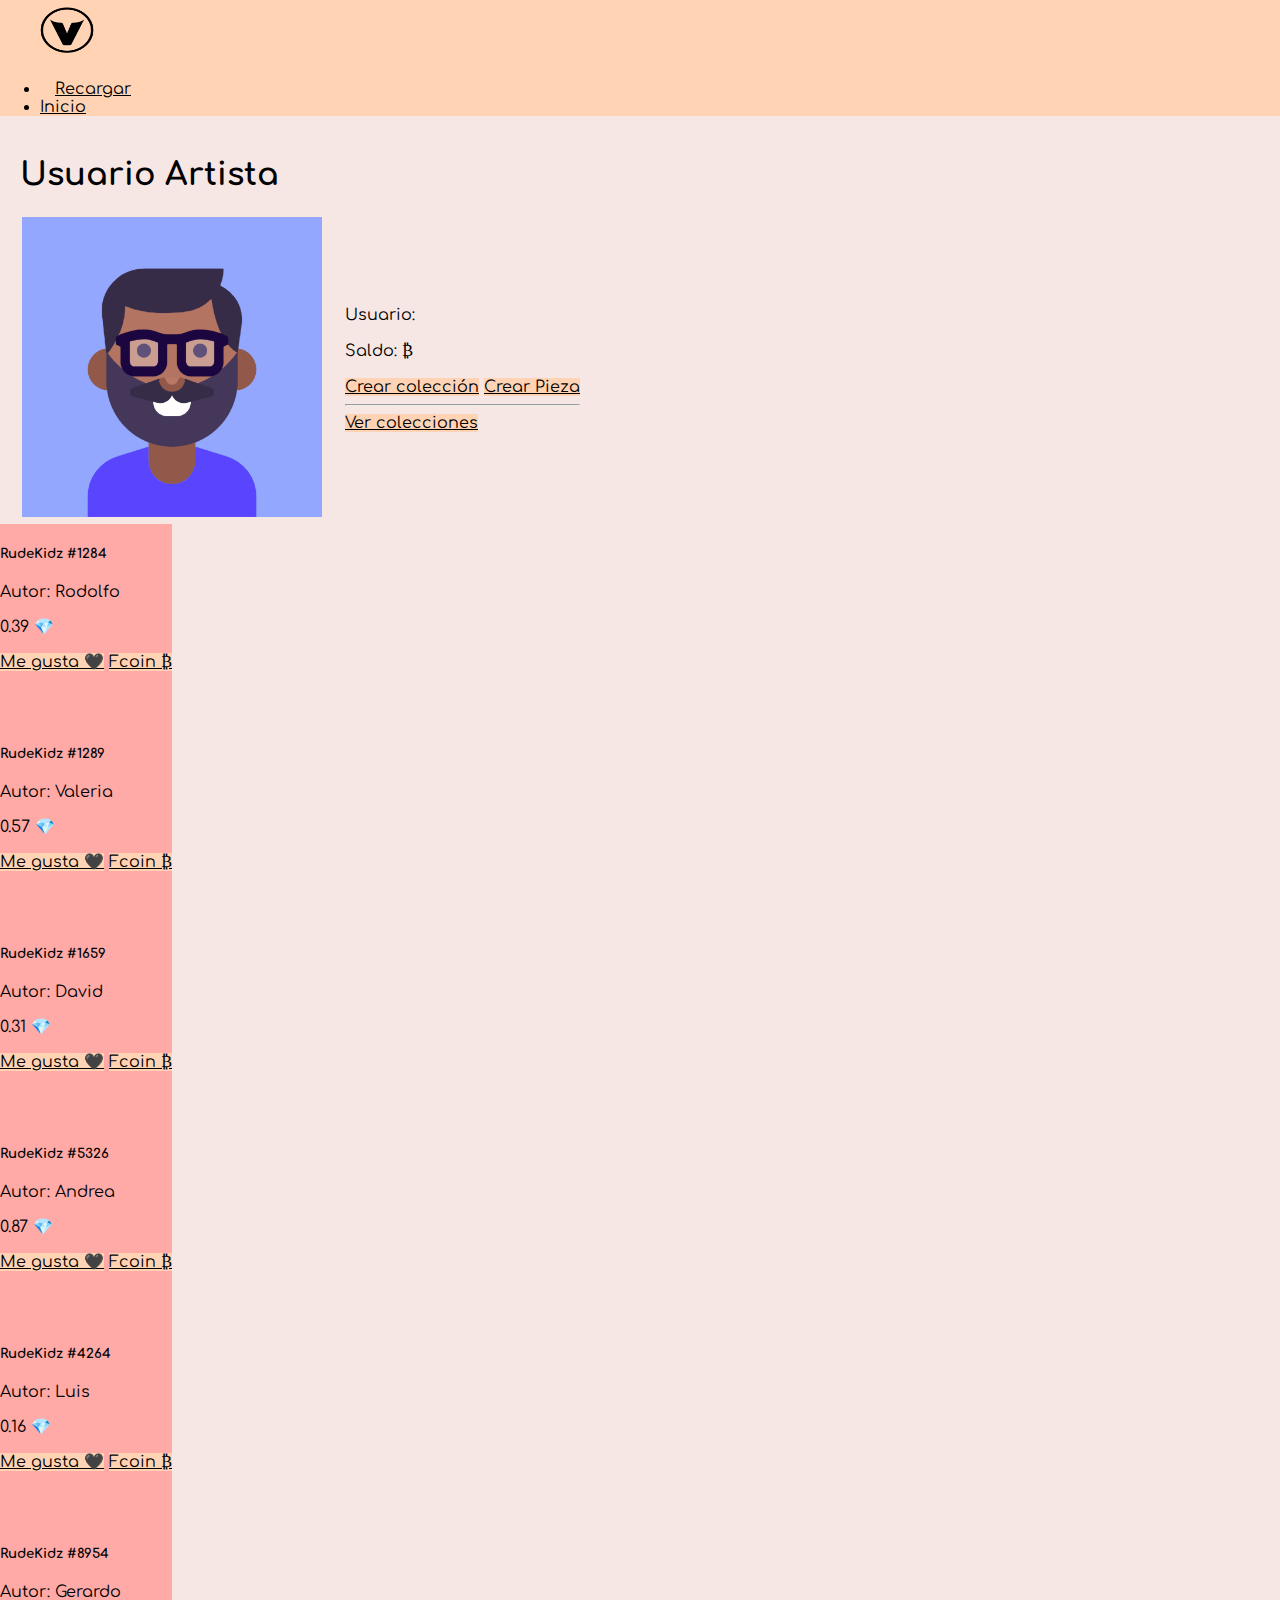
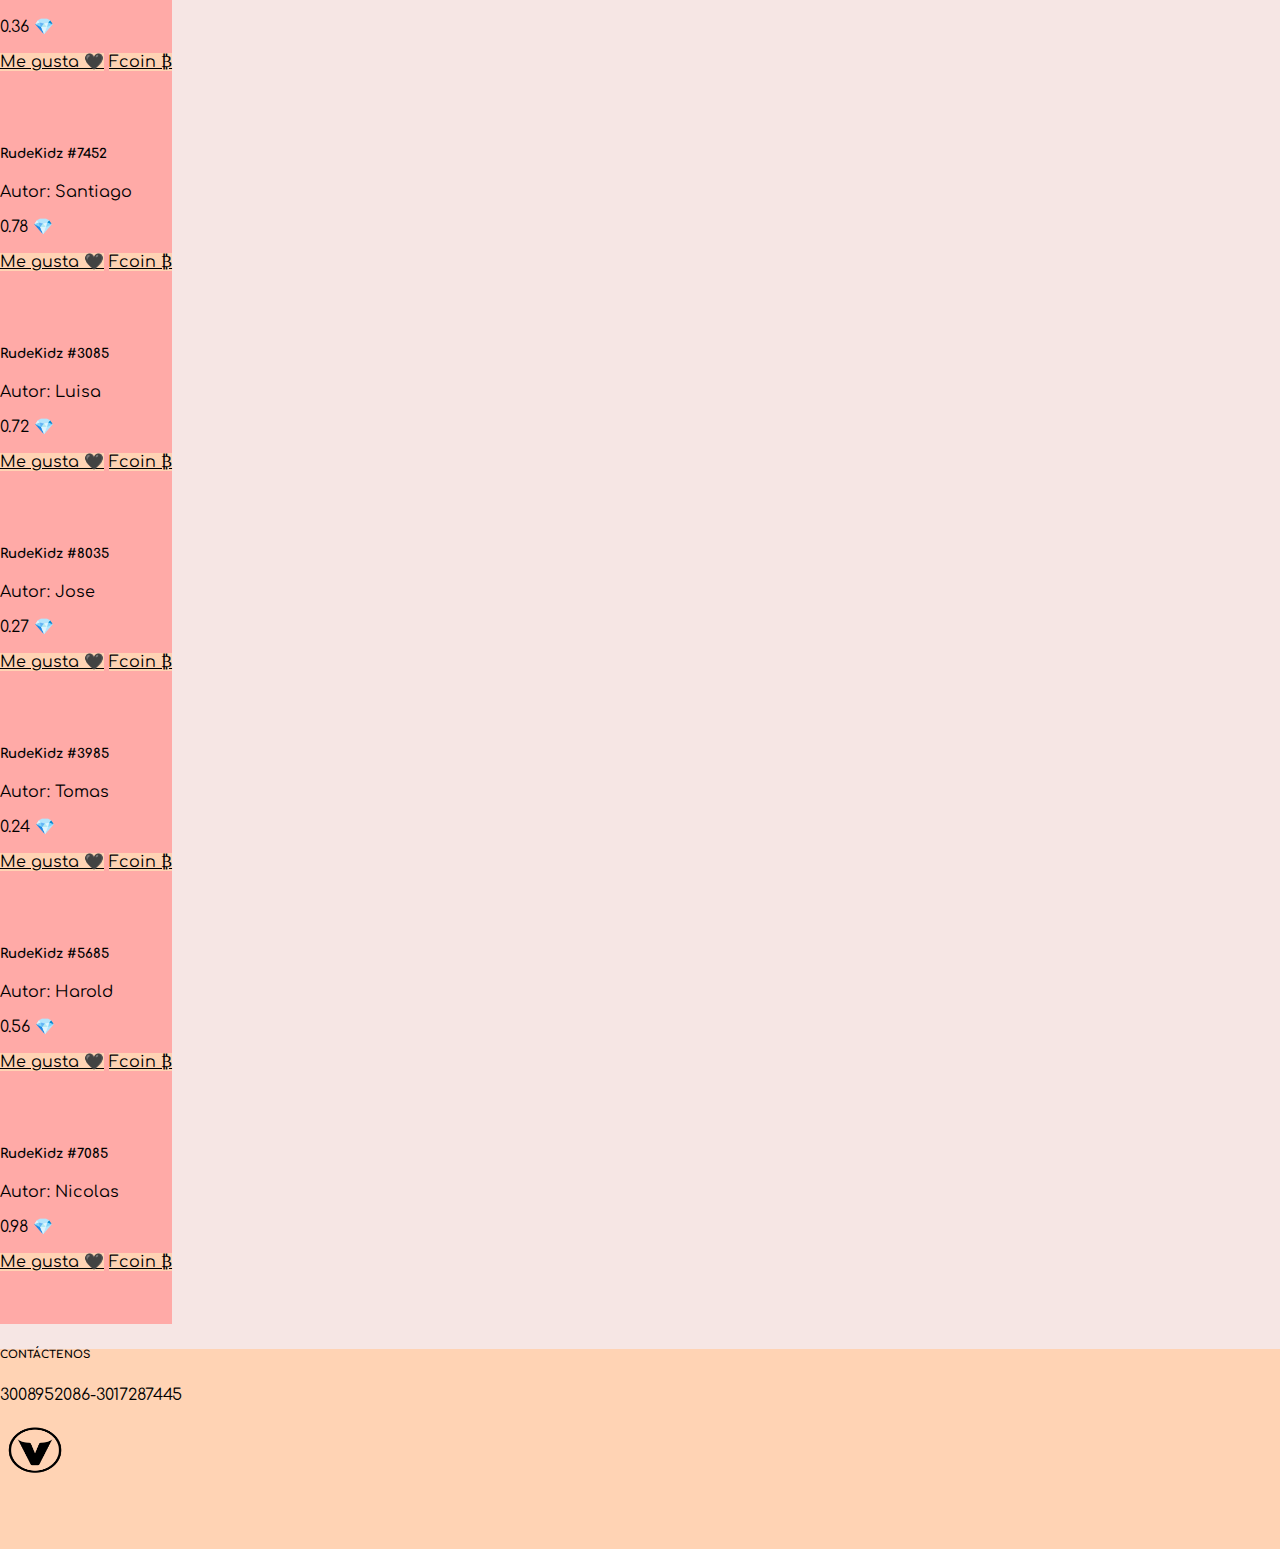
<file: src/main/webapp/perfilArtista.html>
<!DOCTYPE html>
<html lang="es">
<!-- informacion de la pagina, fuentes y bootstrap -->
<head>
    <meta charset="UTF-8">
    <meta http-equiv="X-UA-Compatible" content="IE=edge">
    <meta name="viewport" content="width=device-width, initial-scale=1.0">
    <title>Usuario Artista</title>
    <link href="https://cdn.jsdelivr.net/npm/bootstrap@5.1.3/dist/css/bootstrap.min.css" rel="stylesheet"
          integrity="sha384-1BmE4kWBq78iYhFldvKuhfTAU6auU8tT94WrHftjDbrCEXSU1oBoqyl2QvZ6jIW3" crossorigin="anonymous">
    <link rel="stylesheet" href=./styles/estilo_u.css>
    <link rel="preconnect" href="https://fonts.googleapis.com">
    <link rel="preconnect" href="https://fonts.gstatic.com" crossorigin>
    <link href="https://fonts.googleapis.com/css2?family=Comfortaa:wght@300&display=swap" rel="stylesheet">
</head>
<body>
<!-- Este es el encabezado el que contiene el menu -->
<header>
    <nav class="navbar navbar-expand-lg navbar-light" style="background-color:#FFD3B4">
        <a class="navbar-brand" href="index.html">
            <img src="./assets/V_(logo_2010).svg.png" alt="" width="70" height="60">
        </a>
        <ul class="nav">
            <li class="nav-item">
                <a class="nav-link active" aria-current="page" href="recargarArtista.html">Recargar</a>
            </li>
            <li class="nav-item">
                <a class="nav-link" aria-current="page" href="index.html">Inicio</a>
            </li>
        </ul>
    </nav>
</header>
<!-- Contiene la foto del usuario y el saldo ademas del boton ver colecciones -->
<div>
    <table>
        <tr>
            <td><a href="#"><img src="./assets/avatar1.png" width="300" height="300"></a></td>
            <h1>Usuario Artista</h1>
            <td>Usuario: <br><br>Saldo:  &#8383<br><br><a href="crearColeccion.html" class="btn btn-primary">Crear colección</a>
                <a href="crearPiezas.html" class="btn btn-primary">Crear Pieza</a>
                <hr><a href="coleccionesArtistas.html" class="btn btn-primary">Ver colecciones</a>
            </td>
        </tr>
    </table>

</div>
<!-- Toda esta seccion pertenece a los NFTs -->
<section>
    <div class="container mt-5 mb-5  " id="colecciones">

        <div class="row justify-content-center">
            <div class="col-12 col-sm-6 col-md-4 col-lg-3 mt-2">
                <div class="card"><a href=""></a>
                    <div class="cover cover-small"

                         style="background-image:url(https://lh3.googleusercontent.com/ZqSBa7z6umZTcSxAW_ux840NmefFD2r4HU-S7TdN4EnkFFVCS3aLbt-4MV9lIeI57pgJj1Tt6UI31ggeqp26RWwXk7HEDhicTv985g=w286) ;">
                    </div>
                    <div class="card-body">
                        <h5 class="card-title">RudeKidz #1284</h5>
                        <p class="card-text">Autor: Rodolfo</p><p class="card-text">0.39 &#x1F48E</p>
                        <a href="#" class="btn btn-primary">Me gusta &#128420</a>
                        <a href="recargarArtista.html" class="btn btn-primary">Fcoin &#8383 </a>
                    </div>
                </div>
            </div>

            <div class="col-12 col-sm-6 col-md-4 col-lg-3 mt-2">
                <div class="card">
                    <div class="cover cover-small"
                         style="background-image:url(https://lh3.googleusercontent.com/8rx6Odhi2tma8qhoeL7E2NBSjCaniZPyg0JBpnRm1-rik_zxD8veBG_p5sXXUYpRG4BU6-WyTGzExXbc29uTXM8RggCVp2bXT8oGLw=w286) ;">
                    </div>
                    <div class="card-body">
                        <h5 class="card-title">RudeKidz #1289 </h5>
                        <p class="card-text">Autor: Valeria</p><p class="card-text">0.57 &#x1F48E </p>
                        <a href="#" class="btn btn-primary">Me gusta &#128420</a>
                        <a href="recargarArtista.html" class="btn btn-primary">Fcoin &#8383 </a>
                    </div>
                </div>
            </div>

            <div class="col-12 col-sm-6 col-md-4 col-lg-3 mt-2">
                <div class="card">
                    <div class="cover cover-small"
                         style="background-image:url(https://lh3.googleusercontent.com/N8__4Z-lsQEnTd8JO_P-3pPB-7i_C41czbw1doZnl4sIIpilh4yv74587R9HkpmRlERdIeX6lb4tJpG3eHuHkiOuyh1Or-ya8n9z=w286) ;">
                    </div>
                    <div class="card-body">
                        <h5 class="card-title">RudeKidz #1659 </h5>
                        <p class="card-text">Autor: David</p><p class="card-text">0.31 &#x1F48E</p>
                        <a href="#" class="btn btn-primary">Me gusta &#128420</a>
                        <a href="recargarArtista.html" class="btn btn-primary">Fcoin &#8383 </a>
                    </div>
                </div>
            </div>

            <div class="col-12 col-sm-6 col-md-4 col-lg-3 mt-2">
                <div class="card">
                    <div class="cover cover-small"
                         style="background-image:url(https://lh3.googleusercontent.com/kiMK5F6sjf8Dgza5mDXIIIkuabjchdhPqtNrlcCQSb0OpiRTJS8vzcMWKN5-YuizBFdLWhjoq6aqZTkAT49UkFMTqvi7gTE_6bi4tFQ=w286) ;">
                    </div>
                    <div class="card-body">
                        <h5 class="card-title">RudeKidz #5326 </h5>
                        <p class="card-text">Autor: Andrea</p><p class="card-text">0.87 &#x1F48E</p>
                        <a href="#" class="btn btn-primary">Me gusta &#128420</a>
                        <a href="recargarArtista.html" class="btn btn-primary">Fcoin &#8383 </a>
                    </div>
                </div>
            </div>

            <div class="col-12 col-sm-6 col-md-4 col-lg-3 mt-2">
                <div class="card">
                    <div class="cover cover-small"
                         style="background-image:url(https://lh3.googleusercontent.com/CtikgQ3yF5BwGgxdDiXWcUULrKtR88IEKSHb2U3vkVSSskaO63g-6NdzYMmzz-YoydgAlF_CNHJ4gyH6PG573UH6VImp2knyfTSR=w286) ;">
                    </div>
                    <div class="card-body">
                        <h5 class="card-title">RudeKidz #4264 </h5>
                        <p class="card-text">Autor: Luis</p><p class="card-text">0.16 &#x1F48E</p>
                        <a href="#" class="btn btn-primary">Me gusta &#128420</a>
                        <a href="recargarArtista.html" class="btn btn-primary">Fcoin &#8383 </a>
                    </div>
                </div>
            </div>

            <div class="col-12 col-sm-6 col-md-4 col-lg-3 mt-2">
                <div class="card">
                    <div class="cover cover-small"
                         style="background-image:url(https://lh3.googleusercontent.com/QLFWtwpnc01fcTFM4Motbp296kM9Viv3IXmcfkoMlEL5IzMANfnRDB0z8W4eBdPIlYmjLnV9wwA8__zvbkkfMwIQWxegeZdQq_a6Sg=w286) ;">
                    </div>
                    <div class="card-body">
                        <h5 class="card-title">RudeKidz #8954 </h5>
                        <p class="card-text">Autor: Gerardo</p><p class="card-text">0.36 &#x1F48E</p>
                        <a href="#" class="btn btn-primary">Me gusta &#128420</a>
                        <a href="recargarArtista.html" class="btn btn-primary">Fcoin &#8383 </a>
                    </div>
                </div>
            </div>

            <div class="col-12 col-sm-6 col-md-4 col-lg-3 mt-2">
                <div class="card">
                    <div class="cover cover-small"
                         style="background-image:url(https://lh3.googleusercontent.com/HLLghMW8zk3QyJWqWowpfJf2D7gK6rhq_E039gzuPALEFNd_CFuiUuPEJrNmeaSCsf6OTwkhRPhOgBHthlswI2OUr-ME6HdQj3Xv7A=w286) ;">
                    </div>
                    <div class="card-body">
                        <h5 class="card-title">RudeKidz #7452 </h5>
                        <p class="card-text">Autor: Santiago</p><p class="card-text">0.78 &#x1F48E</p>
                        <a href="#" class="btn btn-primary">Me gusta &#128420</a>
                        <a href="recargarArtista.html" class="btn btn-primary">Fcoin &#8383 </a>
                    </div>
                </div>
            </div>

            <div class="col-12 col-sm-6 col-md-4 col-lg-3 mt-2">
                <div class="card">
                    <div class="cover cover-small"
                         style="background-image:url(https://lh3.googleusercontent.com/_wS9uIxieBvkPoEAmNsppTQwFDHhshs7BAFHuis-FkPwOqsW5-4MHcE0BhlpSG8Dkjy97uH9_rnsGOL-d3tOkZbBIFQHS2UVCzfaNg=w286) ;">
                    </div>
                    <div class="card-body">
                        <h5 class="card-title">RudeKidz #3085 </h5>
                        <p class="card-text">Autor: Luisa</p><p class="card-text">0.72 &#x1F48E</p>
                        <a href="#" class="btn btn-primary">Me gusta &#128420</a>
                        <a href="recargarArtista.html" class="btn btn-primary">Fcoin &#8383 </a>
                    </div>
                </div>
            </div>

            <div class="col-12 col-sm-6 col-md-4 col-lg-3 mt-2">
                <div class="card">
                    <div class="cover cover-small"
                         style="background-image:url(https://lh3.googleusercontent.com/JJIcaWJZj7ltpiDpterflDxzhRr2l-X-p--zlUbUM8kh23DS_XY4K7QVtPhu-Ntan1PW0iaDCMKxIIDH1lhbXZWyfLDaRf7L-jyfX_4=w286) ;">
                    </div>
                    <div class="card-body">
                        <h5 class="card-title">RudeKidz #8035 </h5>
                        <p class="card-text">Autor: Jose</p><p class="card-text">0.27 &#x1F48E</p>
                        <a href="#" class="btn btn-primary">Me gusta &#128420</a>
                        <a href="recargarArtista.html" class="btn btn-primary">Fcoin &#8383 </a>
                    </div>
                </div>
            </div>

            <div class="col-12 col-sm-6 col-md-4 col-lg-3 mt-2">
                <div class="card">
                    <div class="cover cover-small"
                         style="background-image:url(https://lh3.googleusercontent.com/uesgLNkXBqdiQ33H1MS4c9rI7dZfhSNM4WZN0vMO2beNLTFTOWShpd4DZzZdwvpuZDafN6uxBuIBj1F5ubzeB-Wuoe5d-we0PaaCQg=w286) ;">
                    </div>
                    <div class="card-body">
                        <h5 class="card-title">RudeKidz #3985 </h5>
                        <p class="card-text">Autor: Tomas</p><p class="card-text">0.24 &#x1F48E</p>
                        <a href="#" class="btn btn-primary">Me gusta &#128420</a>
                        <a href="recargarArtista.html" class="btn btn-primary">Fcoin &#8383 </a>
                    </div>
                </div>
            </div>

            <div class="col-12 col-sm-6 col-md-4 col-lg-3 mt-2">
                <div class="card">
                    <div class="cover cover-small"
                         style="background-image:url(https://lh3.googleusercontent.com/-yuxbYKN1D0xyP8StLL14yLmR9mIe0_TeE_bw2ltS8au2Rao_DxxdGAwpxowr3onnZVbWsx8G2hFiNMXzkJflSpMLR2tiJ6wrXo4=w286) ;">
                    </div>
                    <div class="card-body">
                        <h5 class="card-title">RudeKidz #5685 </h5>
                        <p class="card-text">Autor: Harold</p><p class="card-text">0.56 &#x1F48E</p>
                        <a href="#" class="btn btn-primary">Me gusta &#128420</a>
                        <a href="recargarArtista.html" class="btn btn-primary">Fcoin &#8383 </a>
                    </div>
                </div>
            </div>

            <div class="col-12 col-sm-6 col-md-4 col-lg-3 mt-2">
                <div class="card">
                    <div class="cover cover-small"
                         style="background-image:url(https://lh3.googleusercontent.com/AxzkT8hv3nnF5KROxMmQT9Wy-bs7bVVdMb8hQDlBZYceTksFqEtSK9nsOeYOCTNVyUyTu0hqffhX0HJPY5_A17oilETuo4632Rhbmv8=w286) ;">
                    </div>
                    <div class="card-body">
                        <h5 class="card-title">RudeKidz #7085 </h5>
                        <p class="card-text">Autor: Nicolas</p><p class="card-text">0.98 &#x1F48E</p>
                        <a href="#" class="btn btn-primary">Me gusta &#128420</a>
                        <a href="recargarArtista.html" class="btn btn-primary">Fcoin &#8383 </a>
                    </div>
                </div>
            </div>
        </div>
    </div>
</section>
<!-- Este pie de pagina muestra la infromacion donde se pueden remitir -->
<footer>
    <div class="clover d-flex justify-content-center align-items-center flex-column">
        <h6>
            CONTÁCTENOS
        </h6>
        <p>
            3008952086-3017287445
        </p>
        <img src="./assets/V_(logo_2010).svg.png" alt="" width="70" height="60">
    </div>
</footer>
</body>

</html>
</file>
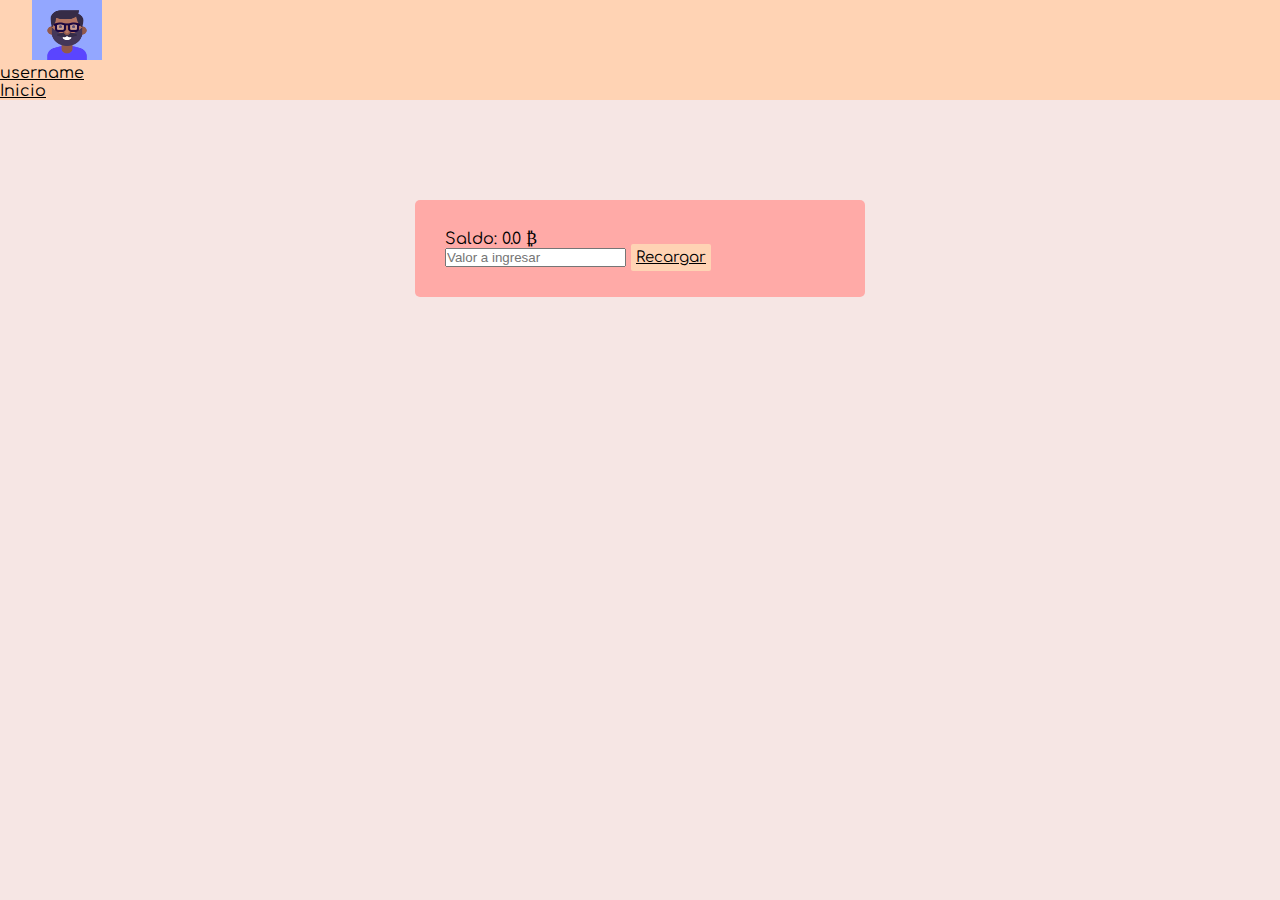
<file: src/main/webapp/recargaArtista.html>
<!DOCTYPE html>
<html lang="es">
<!-- informacion de la pagina, fuentes y bootstrap -->
<head>
  <meta charset="UTF-8">
  <meta http-equiv="X-UA-Compatible" content="IE=edge">
  <meta name="viewport" content="width=device-width, initial-scale=1.0">
  <title>Recargar su saldo</title>
  <link href="https://cdn.jsdelivr.net/npm/bootstrap@5.1.3/dist/css/bootstrap.min.css" rel="stylesheet"
        integrity="sha384-1BmE4kWBq78iYhFldvKuhfTAU6auU8tT94WrHftjDbrCEXSU1oBoqyl2QvZ6jIW3" crossorigin="anonymous">
  <link rel="stylesheet" href=./styles/estilo_r.css>
  <link rel="preconnect" href="https://fonts.googleapis.com">
  <link rel="preconnect" href="https://fonts.gstatic.com" crossorigin>
  <link href="https://fonts.googleapis.com/css2?family=Comfortaa:wght@300&display=swap" rel="stylesheet">
</head>
<body>
<!-- Este es el encabezado el que contiene el menu -->
<header>
  <nav class="navbar navbar-expand-lg navbar-light" style="background-color:#FFD3B4">
    <a class="navbar-brand" href="perfilArtista.html">
      <img src=./assets/avatar1.png alt="" width="70" height="60">
    </a>
    <ul class="nav">
      <li class="nav-item">
        <a class="nav-link active" aria-current="page" href="perfilArtista.html">username</a>
      </li>
      <li class="nav-item">
        <a class="nav-link" aria-current="page" href="index.html">Inicio</a>
      </li>
    </ul>
  </nav>
</header>
<div>
  <div class="login-page">
    <div class="form">
      <form class="login-form"> <p>Saldo: 0.0 &#8383</p>
        <input type="" placeholder="Valor a ingresar" />
        <a href="" class="btn btn-primary">Recargar</a>
      </form>
    </div>
  </div>
</div>
</body>
</html>
</file>
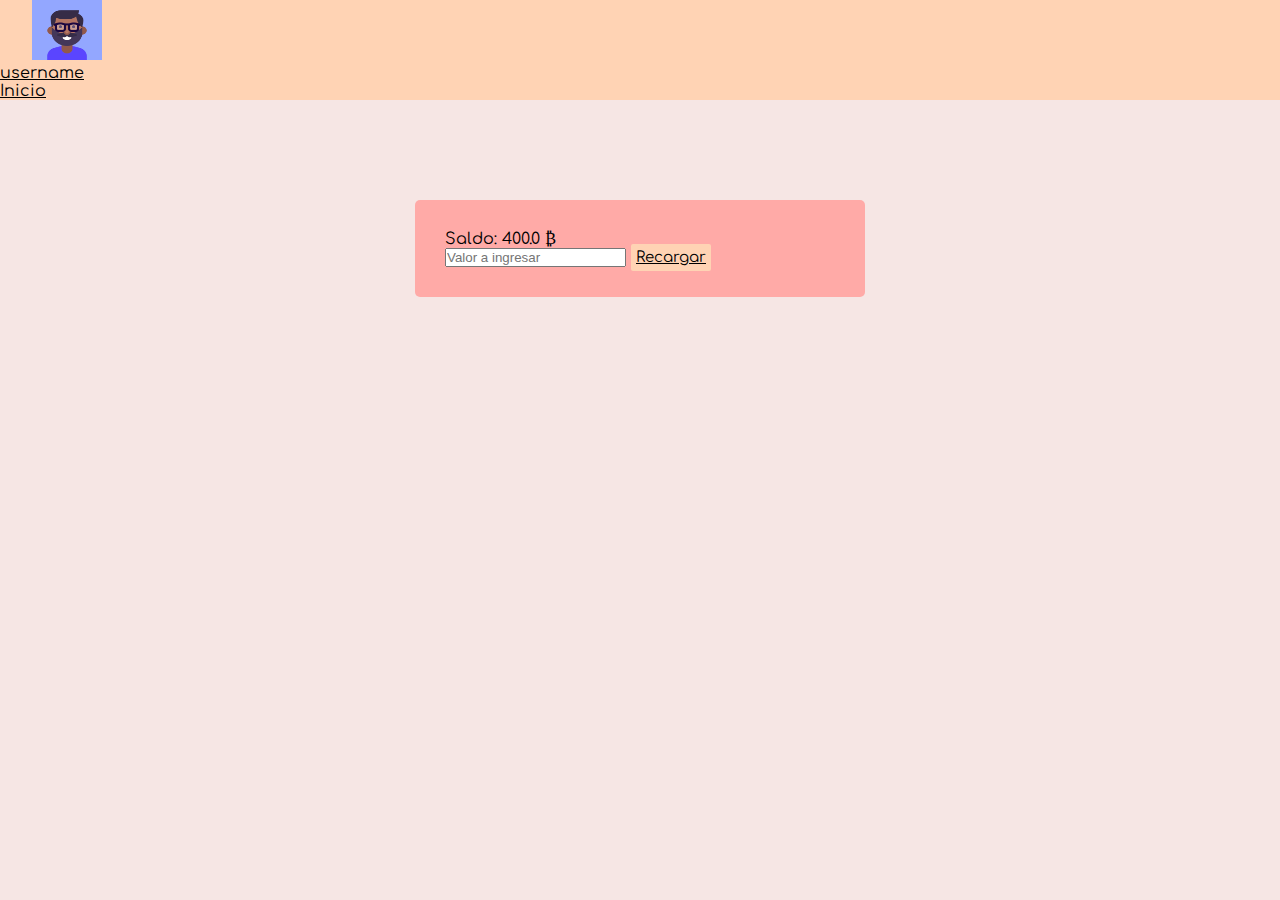
<file: src/main/webapp/recargaComprador.html>
<!DOCTYPE html>
<html lang="es">
<!-- informacion de la pagina, fuentes y bootstrap -->
<head>
  <meta charset="UTF-8">
  <meta http-equiv="X-UA-Compatible" content="IE=edge">
  <meta name="viewport" content="width=device-width, initial-scale=1.0">
  <title>Recargar su saldo</title>
  <link href="https://cdn.jsdelivr.net/npm/bootstrap@5.1.3/dist/css/bootstrap.min.css" rel="stylesheet"
        integrity="sha384-1BmE4kWBq78iYhFldvKuhfTAU6auU8tT94WrHftjDbrCEXSU1oBoqyl2QvZ6jIW3" crossorigin="anonymous">
  <link rel="stylesheet" href=./styles/estilo_r.css>
  <link rel="preconnect" href="https://fonts.googleapis.com">
  <link rel="preconnect" href="https://fonts.gstatic.com" crossorigin>
  <link href="https://fonts.googleapis.com/css2?family=Comfortaa:wght@300&display=swap" rel="stylesheet">
</head>
<body>
<!-- Este es el encabezado el que contiene el menu -->
<header>
  <nav class="navbar navbar-expand-lg navbar-light" style="background-color:#FFD3B4">
    <a class="navbar-brand" href="perfilComprador.html">
      <img src=./assets/avatar1.png alt="" width="70" height="60">
    </a>
    <ul class="nav">
      <li class="nav-item">
        <a class="nav-link active" aria-current="page" href="perfilComprador.html">username</a>
      </li>
      <li class="nav-item">
        <a class="nav-link" aria-current="page" href="index.html">Inicio</a>
      </li>
    </ul>
  </nav>
</header>
<!-- Formulario donde se recarga los fcoins -->
<div>
  <div class="login-page">
    <div class="form">
      <form class="login-form"> <p>Saldo: 400.0 &#8383</p>
        <input type="" placeholder="Valor a ingresar" />
        <a href="" class="btn btn-primary">Recargar</a>
      </form>
    </div>
  </div>
</div>
</body>
</html>
</file>
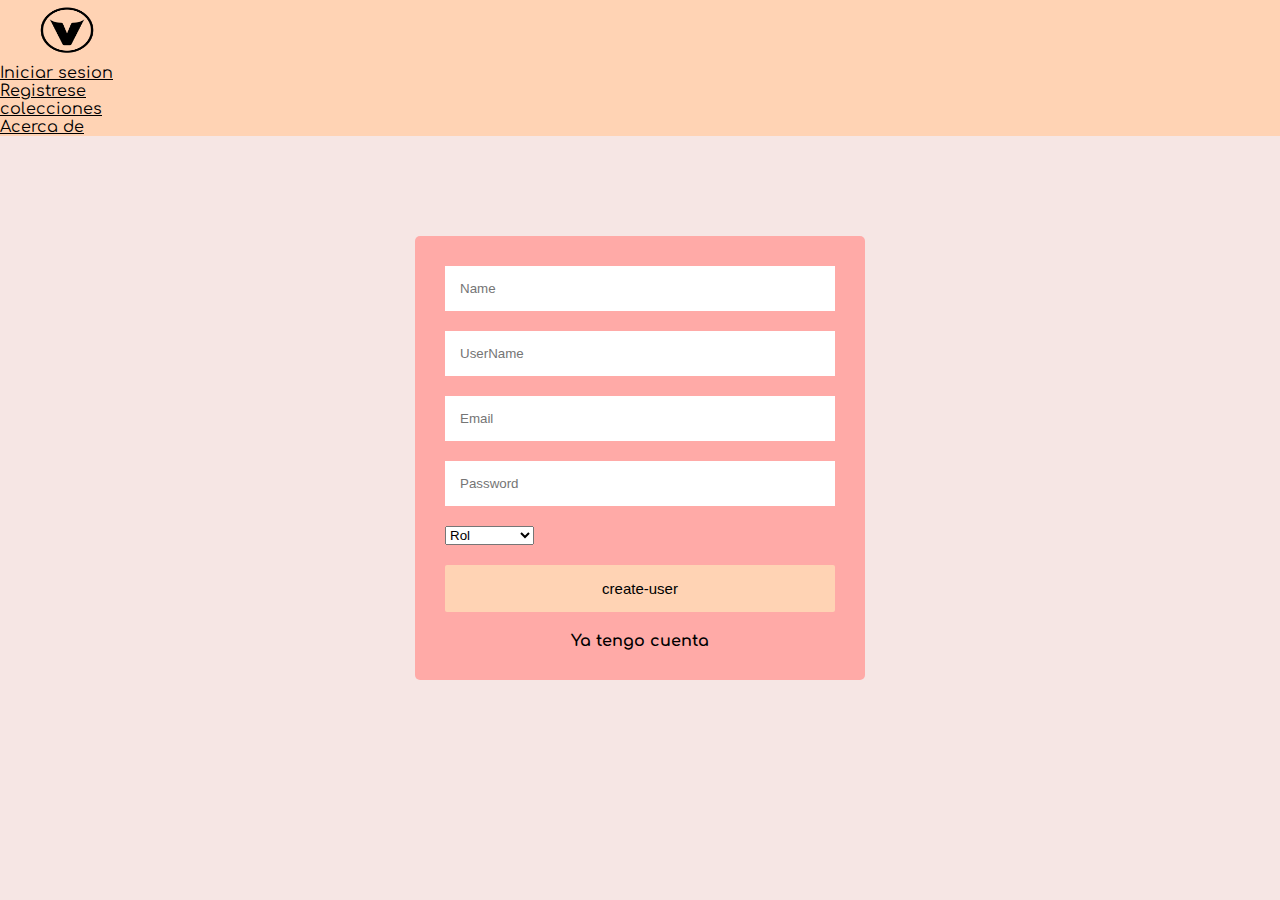
<file: src/main/webapp/registro.html>
<!DOCTYPE html>
<html lang="es">
<!-- Este es el encabezado el que contiene el menu -->
<head>
    <meta charset="UTF-8">
    <title>Registro</title>
    <link href="https://cdn.jsdelivr.net/npm/bootstrap@5.1.3/dist/css/bootstrap.min.css" rel="stylesheet"
          integrity="sha384-1BmE4kWBq78iYhFldvKuhfTAU6auU8tT94WrHftjDbrCEXSU1oBoqyl2QvZ6jIW3" crossorigin="anonymous">
    <link href="https://fonts.googleapis.com/css2?family=Comfortaa:wght@300&display=swap" rel="stylesheet">
    <link rel="stylesheet" href=./styles/estiloR.css>
</head>

<body>
<!-- Este es el encabezado el que contiene el menu -->
<header>
    <nav class="navbar navbar-expand-lg navbar-light" style="background-color:#FFD3B4">
        <a class="navbar-brand" href="index.html">
            <img src="./assets/V_(logo_2010).svg.png" alt="" width="70" height="60">
        </a>
        <ul class="nav">
            <li class="nav-item">
                <a class="nav-link active" aria-current="page" href="Ingresar.html">Iniciar sesion</a>
            </li>
            <li class="nav-item">
                <a class="nav-link" href="registro.html">Registrese</a>
            </li>
            <li class="nav-item">
                <a class="nav-link" href="index.html">colecciones</a>
            </li>
            <li class="nav-item">
                <a class="nav-link" href="index.html">Acerca de</a>
            </li>
        </ul>
    </nav>
</header>
<!-- Este es el formulario que tiene que hacer el ususario para registrarse -->
    <form class="form" id="create-user">
        <input class="cajas" type="text" placeholder="Name" required maxlength="30">
        <input name="username" id="username" class="cajas" type="text" placeholder="UserName" required maxlength="30">
        <input class="cajas" type="email" placeholder="Email" required maxlength="30">
        <input name="password"id="password" class="cajas" type="password" placeholder="Password" required maxlength="30">
        <select name="role" id="role">
            <option selected>Rol</option>
            <option value="comprador">Comprador</option>
            <option value="artista">Artista</option>
        </select>
        <input type="submit" class="btn" value="create-user">
        <p class="tengo-cuenta"><a href="Ingresar.html" class="tengo-cuenta">Ya tengo cuenta</a></p>
    </form>
<script>
    // Getting form by Id
    let createUserForm = document.getElementById("create-user");
    // Triggering event when submit
    createUserForm.onsubmit = async (e) => {
        e.preventDefault();
        var data = {
            "username": document.getElementById("username").value,
            "password": document.getElementById("password").value,
            "role": document.getElementById("role").value,
        };
        // Making the request
        let response = await fetch("./api/users", {
            method: "POST",
            headers: {
                'Content-type': 'application/json',
            },
            body: JSON.stringify(data)
        });
        // Extracting response as text
        let message = await response.json();
        alert(message);
        if(data.role===artist){window.location.href = "./perfilArtista.html";}
        else if(data.role===customer){window.location.href = "./perfilComprador.html";}
    };
</script>

</body>
</html>
</file>
